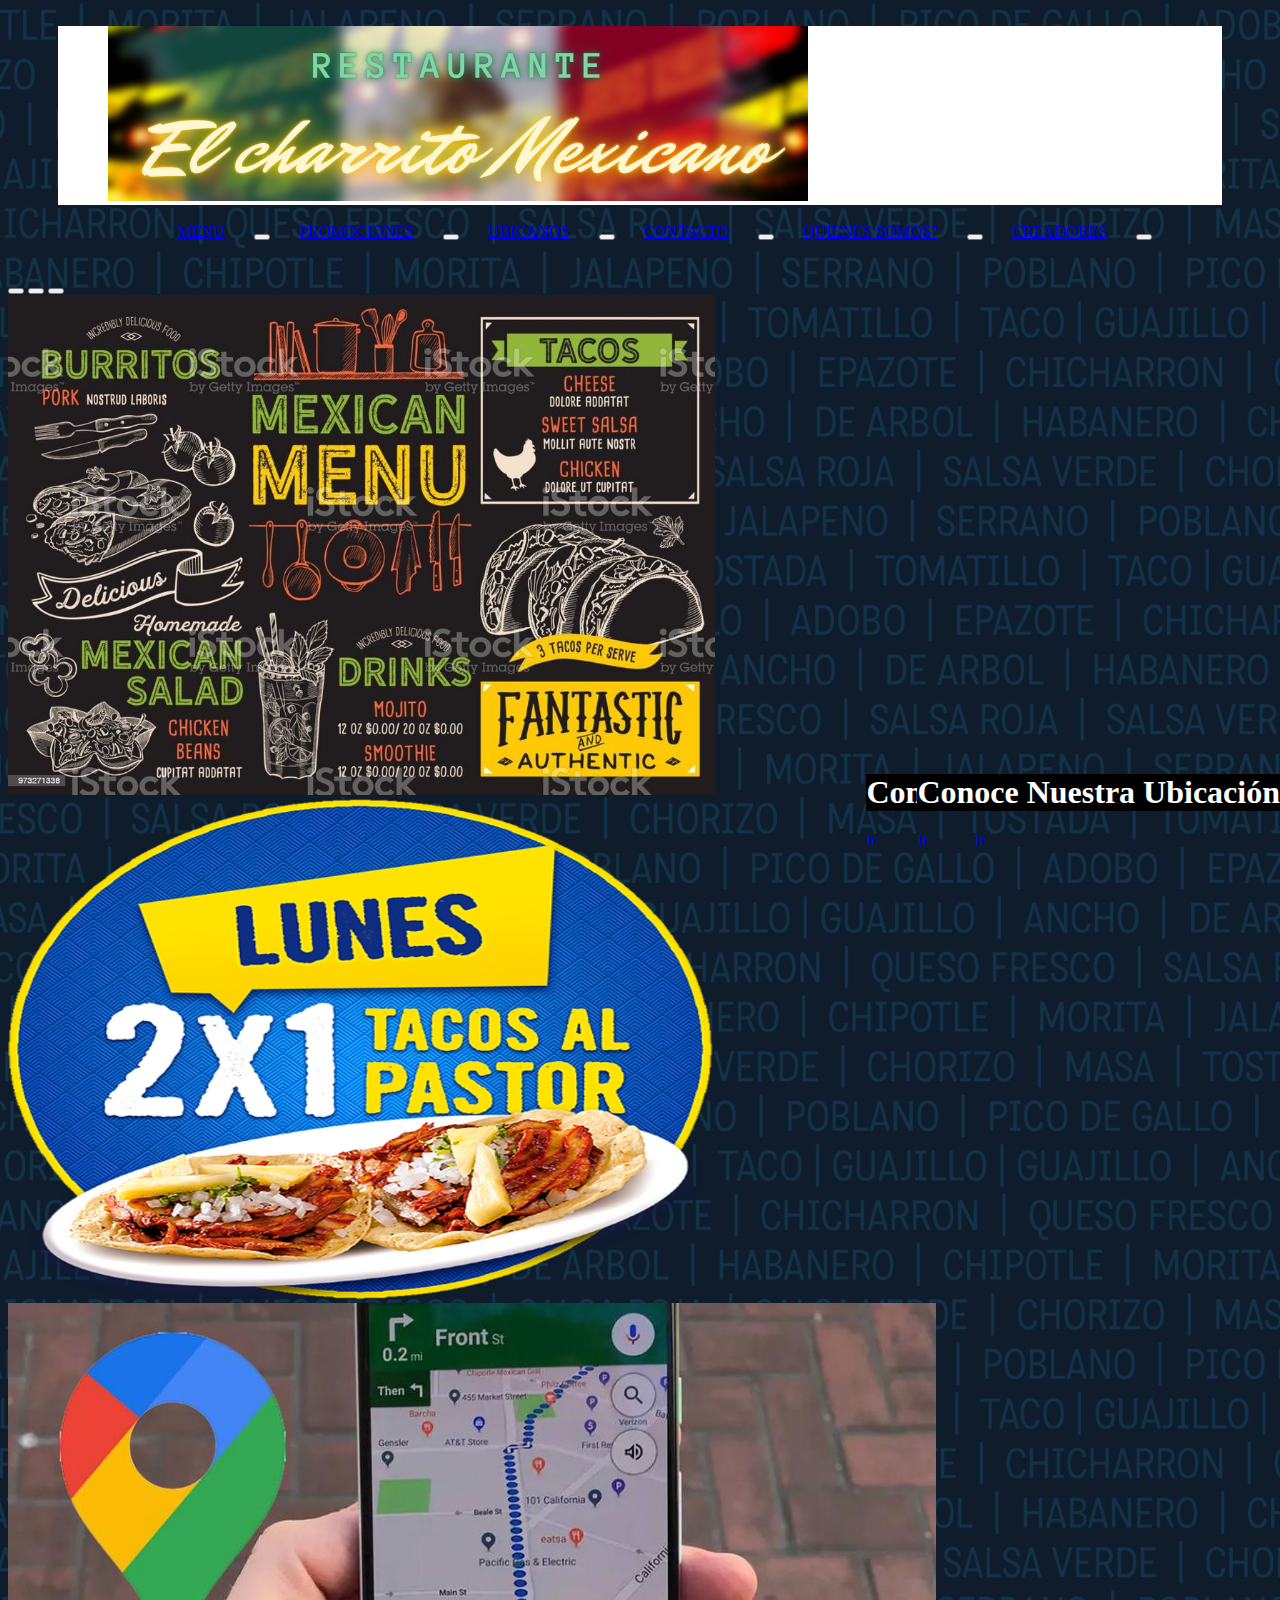
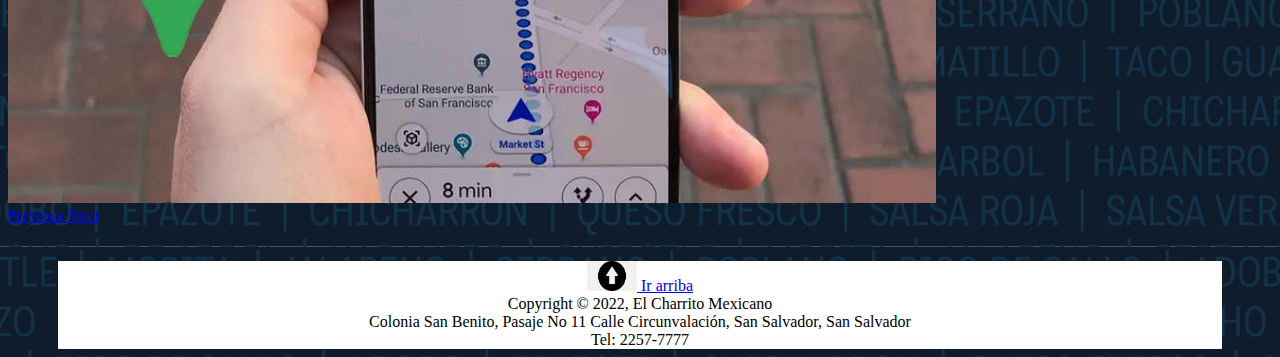
<file: index.html>
<!DOCTYPE html>
<html lang="en">
<head>
    <meta charset="UTF-8">
    <meta http-equiv="X-UA-Compatible" content="IE=edge">
    <meta name="viewport" content="width=device-width, initial-scale=1.0">
    <title>Main Page</title>
    <br>
    <div class="row" href="index.html" style="align-content: center; background-color: white; margin-left: 50px; margin-right: 50px;">
    <a class="row" href="index.html" style="align-content: center; background-color: white; margin-left: 50px; margin-right: 50px;">
    <img src="img/LOGO_CHARRO.png" href="index.html" alt="Logo El Charrito Mexicano" class="mx-auto d-bloc" style="max-width: 700px;">
    </a>
    </div>
    <br>
    <link href="https://cdn.jsdelivr.net/npm/bootstrap@5.1.3/dist/css/bootstrap.min.css" 
    rel="stylesheet" integrity="sha384-1BmE4kWBq78iYhFldvKuhfTAU6auU8tT94WrHftjDbrCEXSU1oBoqyl2QvZ6jIW3" 
    crossorigin="anonymous">
</head>
<body background="img/background.png" style="background-size: auto;">
    
    <div class="row" style="text-align: center; padding-left: 50px; padding-right: 50px;">
    <nav class="navbar navbar-expand-lg navbar-light bg-light nav justify-content-center" style="text-align: center;">
        <a class="navbar-brand" href="menu.html" style="padding-left: 50px; padding-right: 25px;">MENU</a>
        <button class="navbar-toggler" type="button" data-toggle="collapse" data-target="#navbarNav" aria-controls="navbarNav" aria-expanded="false" aria-label="Toggle navigation">
          <span class="navbar-toggler-icon"></span>
        </button>
        <a class="navbar-brand" href="promociones.html" style="padding-left: 25px; padding-right: 25px;">PROMOCIONES</a>
        <button class="navbar-toggler" type="button" data-toggle="collapse" data-target="#navbarNav" aria-controls="navbarNav" aria-expanded="false" aria-label="Toggle navigation">
          <span class="navbar-toggler-icon"></span>
        </button>
        <a class="navbar-brand" href="Ubicanos.html" style="padding-left: 25px; padding-right: 25px;">UBICANOS</a>
        <button class="navbar-toggler" type="button" data-toggle="collapse" data-target="#navbarNav" aria-controls="navbarNav" aria-expanded="false" aria-label="Toggle navigation">
          <span class="navbar-toggler-icon"></span>
        </button>
        <a class="navbar-brand" href="contacto.html" style="padding-left: 25px; padding-right: 25px;">CONTACTO</a>
        <button class="navbar-toggler" type="button" data-toggle="collapse" data-target="#navbarNav" aria-controls="navbarNav" aria-expanded="false" aria-label="Toggle navigation">
          <span class="navbar-toggler-icon"></span>
        </button>
        <a class="navbar-brand" href="quienes somos.html" style="padding-left: 25px; padding-right: 25px;">QUIENES SOMOS?</a>
        <button class="navbar-toggler" type="button" data-toggle="collapse" data-target="#navbarNav" aria-controls="navbarNav" aria-expanded="false" aria-label="Toggle navigation">
          <span class="navbar-toggler-icon"></span>
        </button>
        <a class="navbar-brand" href="Creadores.html" style="padding-left: 25px; padding-right: 25px;">CREADORES</a>
            <button class="navbar-toggler" type="button" data-toggle="collapse" data-target="#navbarNav" aria-controls="navbarNav" aria-expanded="false" aria-label="Toggle navigation">
              <span class="navbar-toggler-icon"></span>
            </button>
    </nav>
    </div>
    <br>
    <br>

<div id="carouselREST" class="carousel slide" data-bs-ride="carousel">
  <div class="carousel-indicators">
    <button type="button" data-bs-target="#carouselREST" data-bs-slide-to="0" class="active" aria-current="true" aria-label="Slide 1"></button>
    <button type="button" data-bs-target="#carouselREST" data-bs-slide-to="1" aria-label="Slide 2"></button>
    <button type="button" data-bs-target="#carouselREST" data-bs-slide-to="2" aria-label="Slide 3"></button>
  </div>
  <div class="carousel-inner">
    <div class="carousel-item active">
      <div class="container" style="position: absolute; bottom:0; left:70; right:0; padding-bottom: 50px;">
      <h1 style="color: white; background: black;">Conoce Nuestro Menú</h1>
      <a href="menu.html" class="btn btn-lg btn-primary">Ir</a>
      </div>
      <img class="d-block w-100" style="height: 500px;" src="img/iniciomenu.jpg" alt="First slide">
    </div>
    <div class="carousel-item">
      <div class="container" style="position: absolute; bottom:0; left:70; right:0; padding-bottom: 50px;">
      <h1 style="color: white; background: black;">Conoce Nuestras Promociones</h1>
      <a href="promociones.html" class="btn btn-lg btn-primary">Ir</a>
      </div>
      <img class="d-block w-100" style="height: 500px;" src="img/iniciopromo.jpg" alt="Second slide">
    </div>
    <div class="carousel-item">
      <div class="container" style="position: absolute; bottom:0; left:70; right:0; padding-bottom: 50px;">
      <h1 style="color: white; background: black;">Conoce Nuestra Ubicación</h1>
      <a href="Ubicanos.html" class="btn btn-lg btn-primary">Ir</a>
      </div>
      <img class="d-block w-100" style="height: 500px;" src="img/ubicanosinicio.jpg" alt="Third slide">
    </div>
  </div>
  <a class="carousel-control-prev" href="#carouselREST" role="button" data-bs-slide="prev">
    <span class="carousel-control-prev-icon" aria-hidden="true"></span>
    <span class="sr-only">Previous</span>
  </a>
  <a class="carousel-control-next" href="#carouselREST" role="button" data-bs-slide="next">
    <span class="carousel-control-next-icon" aria-hidden="true"></span>
    <span class="sr-only">Next</span>
  </a>
</div>


   



 
    
    <br>
    <br>






<footer style= "align-content: center; background-color: white; margin-left: 50px; margin-right: 50px;">
<center>
<div class="row" style="align-content: center; background-color: white; margin-left: 50px; margin-right: 50px;">
<nav class="navbar navbar-light bg-light align-items-md-center" style="align-content: center;">
  <a class="navbar-brand align-content-center" href="#" style="align-content: center;">
  <img src="img/up.png" width="50" height="30" class="d-inline-block align-top" alt="" style="align-content: center;">
    Ir arriba
  </a>

</nav>
</div>
    <div class="copyright">                                                
        <a>Copyright © 2022, El Charrito Mexicano</a>
    <div>
        <a>Colonia San Benito, Pasaje No 11 Calle Circunvalación, San Salvador, San Salvador</a>          
    </div>
        <a>Tel: 2257-7777</a>
    </div>
</div>
</div>
</div>
                
</center>
</footer>



 <script src="https://cdn.jsdelivr.net/npm/bootstrap@5.1.3/dist/js/bootstrap.bundle.min.js" 
    integrity="sha384-ka7Sk0Gln4gmtz2MlQnikT1wXgYsOg+OMhuP+IlRH9sENBO0LRn5q+8nbTov4+1p" 
    crossorigin="anonymous"></script>

<script src="https://cdn.jsdelivr.net/npm/@popperjs/core@2.10.2/dist/umd/popper.min.js" integrity="sha384-7+zCNj/IqJ95wo16oMtfsKbZ9ccEh31eOz1HGyDuCQ6wgnyJNSYdrPa03rtR1zdB" crossorigin="anonymous"></script>
<script src="https://cdn.jsdelivr.net/npm/bootstrap@5.1.3/dist/js/bootstrap.min.js" integrity="sha384-QJHtvGhmr9XOIpI6YVutG+2QOK9T+ZnN4kzFN1RtK3zEFEIsxhlmWl5/YESvpZ13" crossorigin="anonymous"></script>

</body>
</html>
</file>
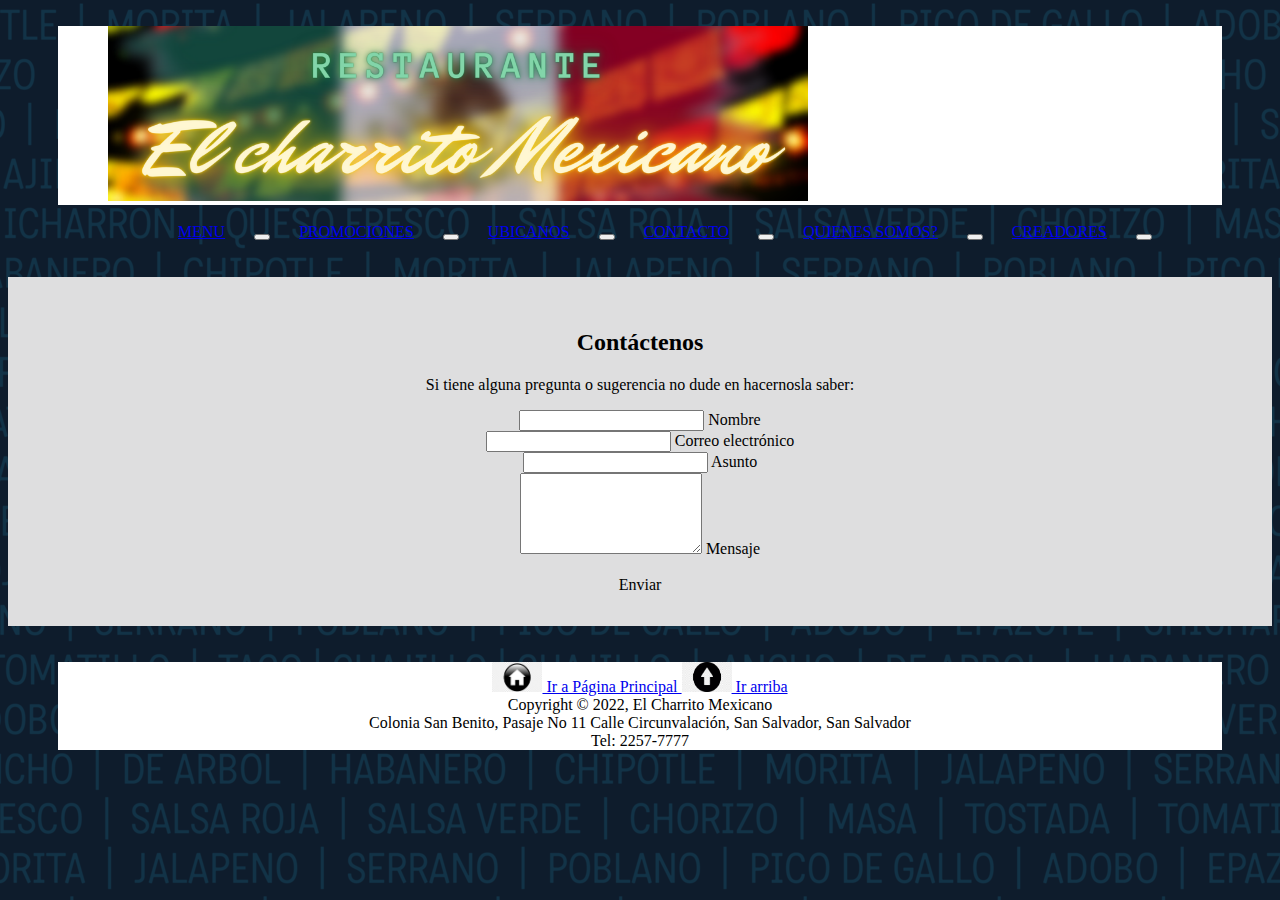
<file: contacto.html>
<!DOCTYPE html>
<html lang="en">
<head>
    <meta charset="UTF-8">
    <meta http-equiv="X-UA-Compatible" content="IE=edge">
    <meta name="viewport" content="width=device-width, initial-scale=1.0">
    <title>Contacto</title>
    <br>
    <div class="row" href="index.html" style="align-content: center; background-color: white; margin-left: 50px; margin-right: 50px;">
    <a class="row" href="index.html" style="align-content: center; background-color: white; margin-left: 50px; margin-right: 50px;">
    <img src="img/LOGO_CHARRO.png" href="index.html" alt="Logo El Charrito Mexicano" class="mx-auto d-bloc" style="max-width: 700px;">
    </a>
    </div>
    <br>
    <link href="https://cdn.jsdelivr.net/npm/bootstrap@5.1.3/dist/css/bootstrap.min.css" 
    rel="stylesheet" integrity="sha384-1BmE4kWBq78iYhFldvKuhfTAU6auU8tT94WrHftjDbrCEXSU1oBoqyl2QvZ6jIW3" 
    crossorigin="anonymous">
</head>
<body background="img/background.png" style="background-size: auto;">
    <div class="row" style="text-align: center; padding-left: 50px; padding-right: 50px;">
        <nav class="navbar navbar-expand-lg navbar-light bg-light nav justify-content-center" style="text-align: center;">
            <a class="navbar-brand" href="menu.html" style="padding-left: 50px; padding-right: 25px;">MENU</a>
            <button class="navbar-toggler" type="button" data-toggle="collapse" data-target="#navbarNav" aria-controls="navbarNav" aria-expanded="false" aria-label="Toggle navigation">
              <span class="navbar-toggler-icon"></span>
            </button>
            <a class="navbar-brand" href="promociones.html" style="padding-left: 25px; padding-right: 25px;">PROMOCIONES</a>
            <button class="navbar-toggler" type="button" data-toggle="collapse" data-target="#navbarNav" aria-controls="navbarNav" aria-expanded="false" aria-label="Toggle navigation">
              <span class="navbar-toggler-icon"></span>
            </button>
            <a class="navbar-brand" href="Ubicanos.html" style="padding-left: 25px; padding-right: 25px;">UBICANOS</a>
            <button class="navbar-toggler" type="button" data-toggle="collapse" data-target="#navbarNav" aria-controls="navbarNav" aria-expanded="false" aria-label="Toggle navigation">
              <span class="navbar-toggler-icon"></span>
            </button>
            <a class="nav-link disabled" href="contacto.html" style="padding-left: 25px; padding-right: 25px;">CONTACTO</a>
            <button class="navbar-toggler" type="button" data-toggle="collapse" data-target="#navbarNav" aria-controls="navbarNav" aria-expanded="false" aria-label="Toggle navigation">
              <span class="navbar-toggler-icon"></span>
            </button>
            <a class="navbar-brand" href="quienes somos.html" style="padding-left: 25px; padding-right: 25px;">QUIENES SOMOS?</a>
            <button class="navbar-toggler" type="button" data-toggle="collapse" data-target="#navbarNav" aria-controls="navbarNav" aria-expanded="false" aria-label="Toggle navigation">
              <span class="navbar-toggler-icon"></span>
            </button>
            <a class="navbar-brand" href="Creadores.html" style="padding-left: 25px; padding-right: 25px;">CREADORES</a>
            <button class="navbar-toggler" type="button" data-toggle="collapse" data-target="#navbarNav" aria-controls="navbarNav" aria-expanded="false" aria-label="Toggle navigation">
              <span class="navbar-toggler-icon"></span>
            </button>
        </nav>
        </div>
    
<br>
<br>


 <section class="mb-4">
        <div class="container-md" style="padding: 2em; text-align: center; background-color:#DEDEDF; align-items: center;">
        <div class="row text-lg-center">
            <div class="col">

<h2 class="h1-responsive font-weight-bold text-center my-4">Contáctenos</h2>
        <p class="text-center w-responsive mx-auto mb-5">Si tiene alguna pregunta o sugerencia no dude en hacernosla saber:</p>

                <form id="contact-form" name="contact-form" action="mail.php" method="POST">
                    <div class="row">
                        <div class="col-md-6">
                            <div class="md-form mb-0"> 
                                <input type="text" id="name" name="name" class="form-control" style="text-align: center;">
                                <label for="name" class="">Nombre</label>
                            </div>
                        </div>               
                        <div class="col-md-6">
                            <div class="md-form mb-0">
                                <input type="text" id="email" name="email" class="form-control" style="text-align: center;">
                                <label for="email" class="">Correo electrónico</label>
                            </div>
                        </div>
                        </div>
                        <div class="row">
                        <div class="col-md-12">
                            <div class="md-form mb-0">
                                <input type="text" id="subject" name="subject" class="form-control" style="text-align: center;">
                                <label for="subject" class="">Asunto</label>
                            </div>
                        </div>
                    </div>
                    <div class="row">
                    <div class="col-md-12">
                    <div class="md-form">
                    <textarea type="text" id="message" name="message" rows="5" class="form-control md-textarea"></textarea>
                    <label for="message">Mensaje</label>
                    </div>
                    </div>
                    </div>
                </form>
                <br>
    
                <div class="text-center text-md-center">
                    <a class="btn btn-primary" onclick="document.getElementById('contact-form').submit();">Enviar</a>
                </div>
                <div class="status"></div>
            </div>
               
        </div>
    </div>
    </section>


















    <link href="https://cdn.jsdelivr.net/npm/bootstrap@5.1.3/dist/css/bootstrap.min.css" 
        rel="stylesheet" integrity="sha384-1BmE4kWBq78iYhFldvKuhfTAU6auU8tT94WrHftjDbrCEXSU1oBoqyl2QvZ6jIW3" 
        crossorigin="anonymous">


    
    <br>
    <br>






<footer style= "align-content: center; background-color: white; margin-left: 50px; margin-right: 50px;">
<center>
<div class="row" style="align-content: center; background-color: white; margin-left: 50px; margin-right: 50px;">
<nav class="navbar navbar-light bg-light align-items-md-center" style="align-content: center;">
  <a class="navbar-brand align-content-center" href="index.html" style="align-content: center;">
    <img src="img/home.png" width="50" height="30" class="d-inline-block align-top" alt="" style="align-content: center;">
    Ir a Página Principal
  </a>
  <a class="navbar-brand align-content-center" href="#" style="align-content: center;">
    <img src="img/up.png" width="50" height="30" class="d-inline-block align-top" alt="" style="align-content: center;">
    Ir arriba
  </a>

</nav>
</div>
    <div class="copyright">                                                
        <a>Copyright © 2022, El Charrito Mexicano</a>
    <div>
        <a>Colonia San Benito, Pasaje No 11 Calle Circunvalación, San Salvador, San Salvador</a>          
    </div>
        <a>Tel: 2257-7777</a>
    </div>
</div>
</div>
</div>
                
</center>
</footer>

</body>
</html>
</file>
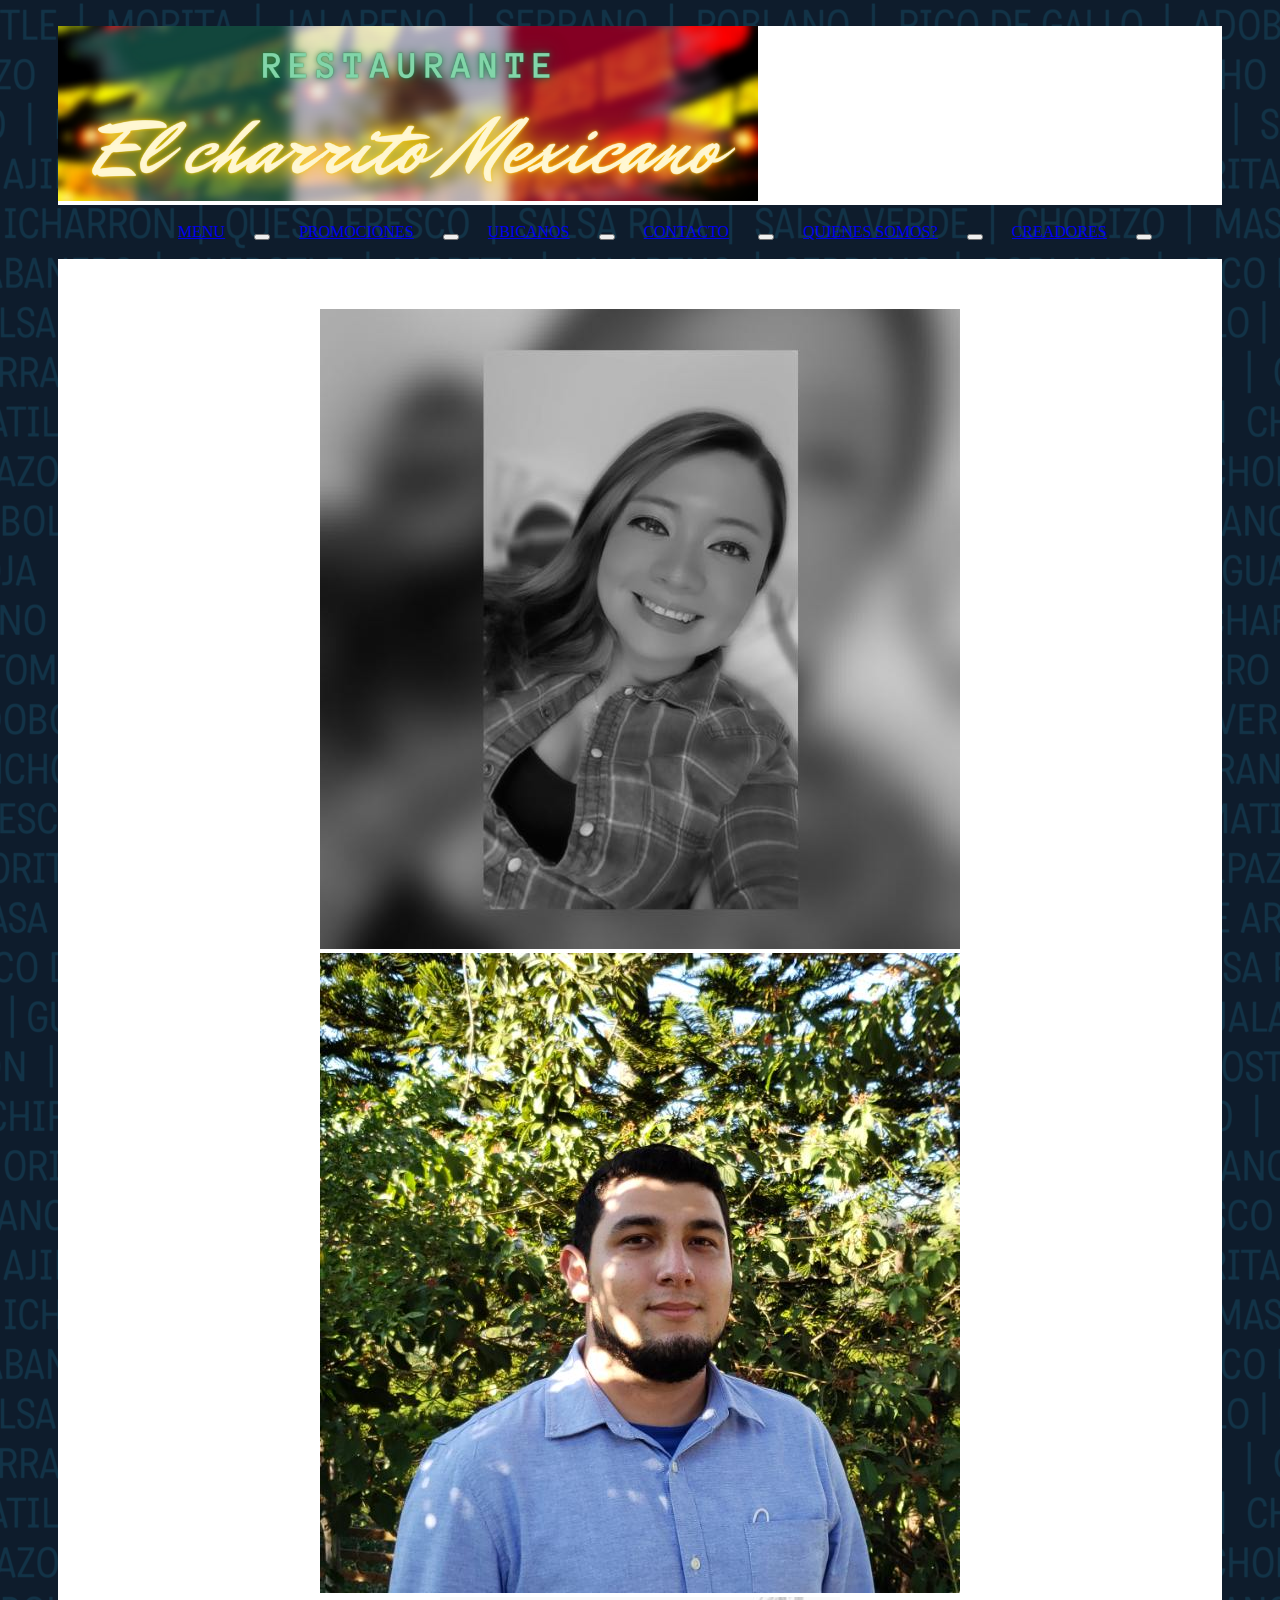
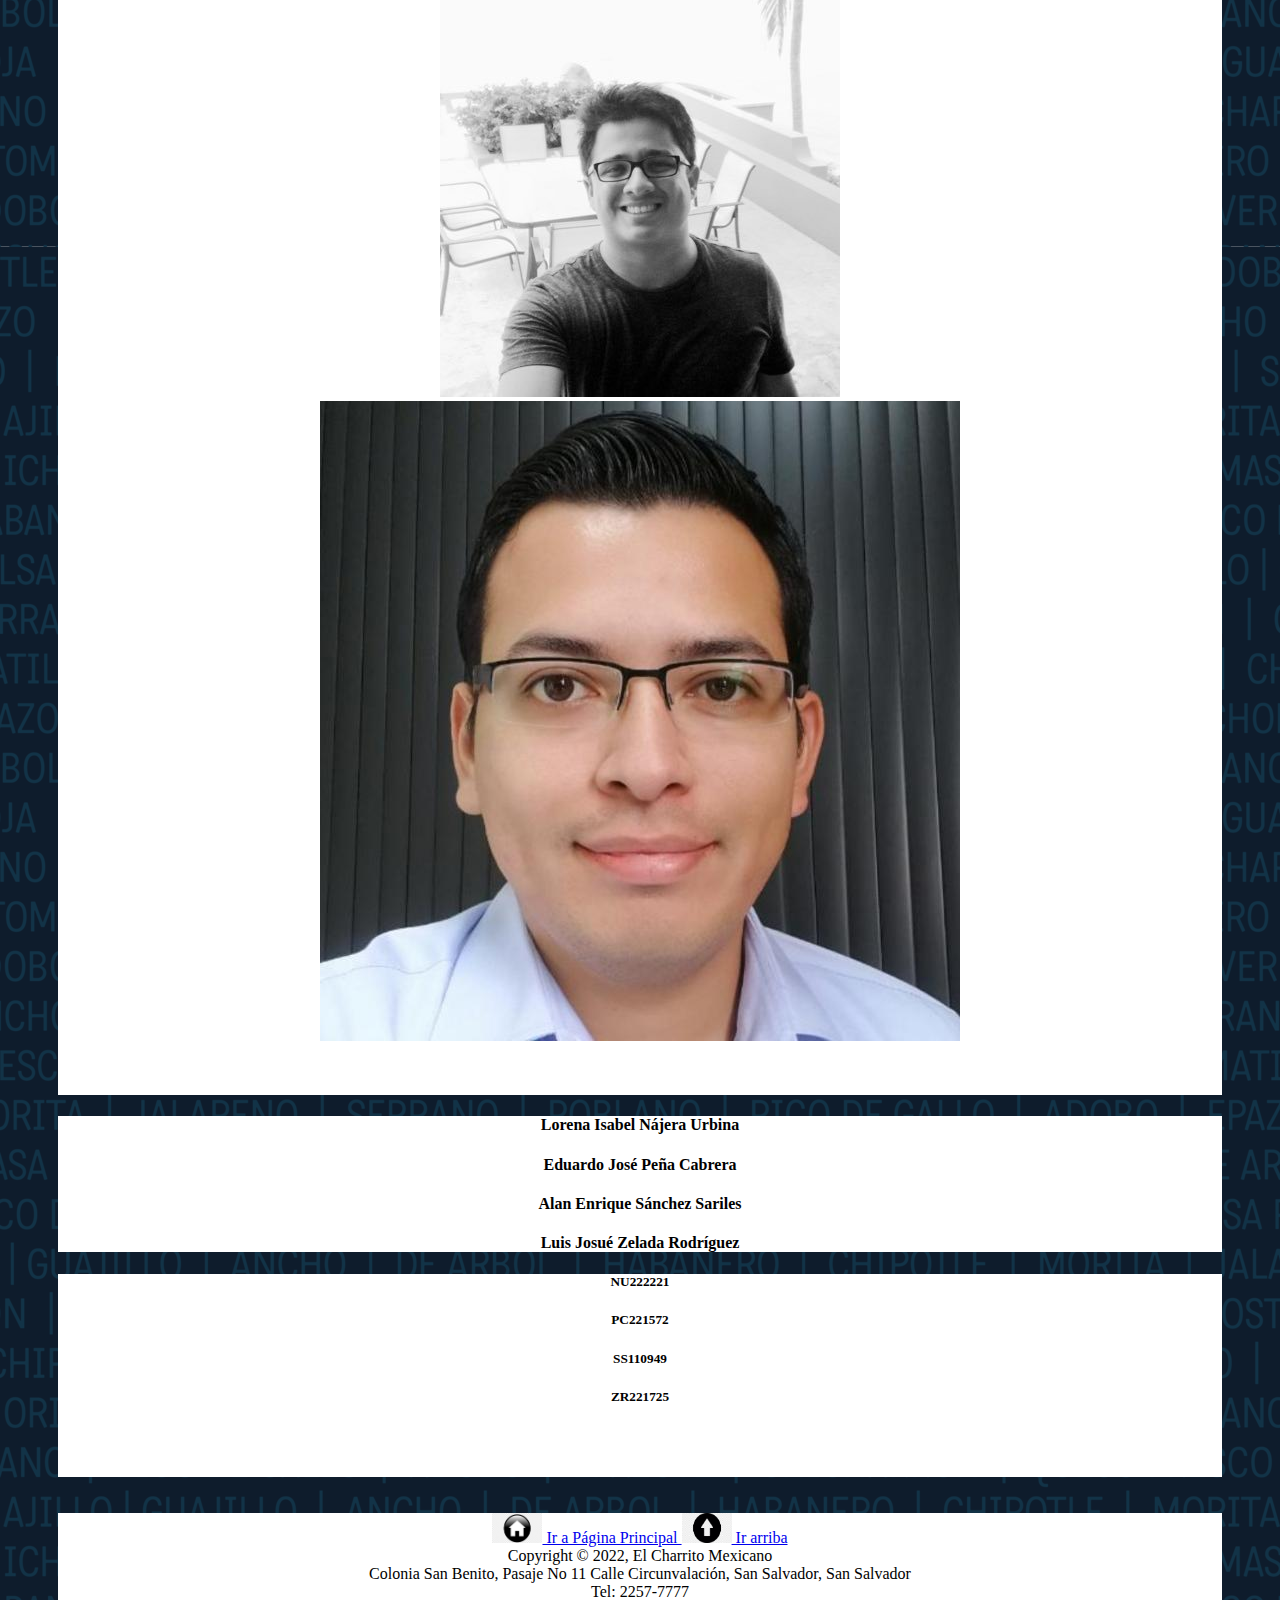
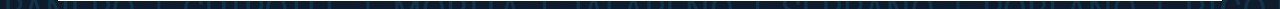
<file: Creadores.html>
<!DOCTYPE html>
<html lang="en">
<head>
    <meta charset="UTF-8">
    <meta http-equiv="X-UA-Compatible" content="IE=edge">
    <meta name="viewport" content="width=device-width, initial-scale=1.0">
    <title>Creadores</title>
    <br>
    <div class="row" style="align-content: center; background-color: white; margin-left: 50px; margin-right: 50px;">
    <img src="img/LOGO_CHARRO.png" alt="Logo El Charrito Mexicano" class="mx-auto d-bloc" style="max-width: 700px;">
    </div>
    <br>
    <link href="https://cdn.jsdelivr.net/npm/bootstrap@5.1.3/dist/css/bootstrap.min.css" 
    rel="stylesheet" integrity="sha384-1BmE4kWBq78iYhFldvKuhfTAU6auU8tT94WrHftjDbrCEXSU1oBoqyl2QvZ6jIW3" 
    crossorigin="anonymous">
</head>
<body background="img/background.png" style="background-size: auto;">
    <div class="row" style="text-align: center; padding-left: 50px; padding-right: 50px;">
        <nav class="navbar navbar-expand-lg navbar-light bg-light nav justify-content-center" style="text-align: center;">
            <a class="navbar-brand" href="menu.html" style="padding-left: 50px; padding-right: 25px;">MENU</a>
            <button class="navbar-toggler" type="button" data-toggle="collapse" data-target="#navbarNav" aria-controls="navbarNav" aria-expanded="false" aria-label="Toggle navigation">
              <span class="navbar-toggler-icon"></span>
            </button>
            <a class="navbar-brand" href="promociones.html" style="padding-left: 25px; padding-right: 25px;">PROMOCIONES</a>
            <button class="navbar-toggler" type="button" data-toggle="collapse" data-target="#navbarNav" aria-controls="navbarNav" aria-expanded="false" aria-label="Toggle navigation">
              <span class="navbar-toggler-icon"></span>
            </button>
            <a class="navbar-brand" href="Ubicanos.html" style="padding-left: 25px; padding-right: 25px;">UBICANOS</a>
            <button class="navbar-toggler" type="button" data-toggle="collapse" data-target="#navbarNav" aria-controls="navbarNav" aria-expanded="false" aria-label="Toggle navigation">
              <span class="navbar-toggler-icon"></span>
            </button>
            <a class="navbar-brand" href="contacto.html" style="padding-left: 25px; padding-right: 25px;">CONTACTO</a>
            <button class="navbar-toggler" type="button" data-toggle="collapse" data-target="#navbarNav" aria-controls="navbarNav" aria-expanded="false" aria-label="Toggle navigation">
              <span class="navbar-toggler-icon"></span>
            </button>
            <a class="navbar-brand" href="quienes somos.html" style="padding-left: 25px; padding-right: 25px;">QUIENES SOMOS?</a>
            <button class="navbar-toggler" type="button" data-toggle="collapse" data-target="#navbarNav" aria-controls="navbarNav" aria-expanded="false" aria-label="Toggle navigation">
              <span class="navbar-toggler-icon"></span>
            </button>
            <a class="nav-link disabled" href="Creadores.html" style="padding-left: 25px; padding-right: 25px;">CREADORES</a>
            <button class="navbar-toggler" type="button" data-toggle="collapse" data-target="#navbarNav" aria-controls="navbarNav" aria-expanded="false" aria-label="Toggle navigation">
              <span class="navbar-toggler-icon"></span>
            </button>
        </nav>
        </div>
   <br>
    <div class="row" style="padding: 50px; text-align: center; margin-left: 50px; margin-right: 50px; background-color: white;">
        <div class="col-md"><img src="img/Lorena.jpg" alt="Lorena" class="img-thumbnail"></div>
        <div class="col-md"><img src="img/Eduardo.jpg" alt="Eduardo" class="img-thumbnail"></div>
        <div class="col-md"><img src="img/Alan.jpg" alt="Alan" class="img-thumbnail"></div>
        <div class="col-md"><img src="img/Luis.jpg" alt="Luis" class="img-thumbnail"></div>
    </div>
    <div class="row" style="padding-left: 50px; padding-right: 50px; text-align: center; margin-left: 50px; margin-right: 50px; background-color: white;">
        <div class="col-md"><h4>Lorena Isabel Nájera Urbina</h4></div>
        <div class="col-md"><h4>Eduardo José Peña Cabrera</h4></div>
        <div class="col-md"><h4>Alan Enrique Sánchez Sariles</h4></div>
        <div class="col-md"><h4>Luis Josué Zelada Rodríguez</h4></div>
    </div>
    <div class="row" style="padding-bottom: 50px; padding-left: 50px; padding-right: 50px; text-align: center; margin-left: 50px; margin-right: 50px; background-color: white;">
        <div class="col-md"><h5>NU222221</h5></div>
        <div class="col-md"><h5>PC221572</h5></div>
        <div class="col-md"><h5>SS110949</h5></div>
        <div class="col-md"><h5>ZR221725</h5></div>
    </div>

<br>
    <br>

<footer style= "align-content: center; background-color: white; margin-left: 50px; margin-right: 50px;">
<center>
<div class="row" style="align-content: center; background-color: white; margin-left: 50px; margin-right: 50px;">
<nav class="navbar navbar-light bg-light align-items-md-center" style="align-content: center;">
  <a class="navbar-brand align-content-center" href="index.html" style="align-content: center;">
    <img src="img/home.png" width="50" height="30" class="d-inline-block align-top" alt="" style="align-content: center;">
    Ir a Página Principal
  </a>
  <a class="navbar-brand align-content-center" href="#" style="align-content: center;">
    <img src="img/up.png" width="50" height="30" class="d-inline-block align-top" alt="" style="align-content: center;">
    Ir arriba
  </a>

</nav>
</div>
    <div class="copyright">                                                
        <a>Copyright © 2022, El Charrito Mexicano</a>
    <div>
        <a>Colonia San Benito, Pasaje No 11 Calle Circunvalación, San Salvador, San Salvador</a>          
    </div>
        <a>Tel: 2257-7777</a>
    </div>
</div>
</div>
</div>
                
</center>
</footer>




    <link href="https://cdn.jsdelivr.net/npm/bootstrap@5.1.3/dist/css/bootstrap.min.css" 
        rel="stylesheet" integrity="sha384-1BmE4kWBq78iYhFldvKuhfTAU6auU8tT94WrHftjDbrCEXSU1oBoqyl2QvZ6jIW3" 
        crossorigin="anonymous">
</body>
</html>
</file>
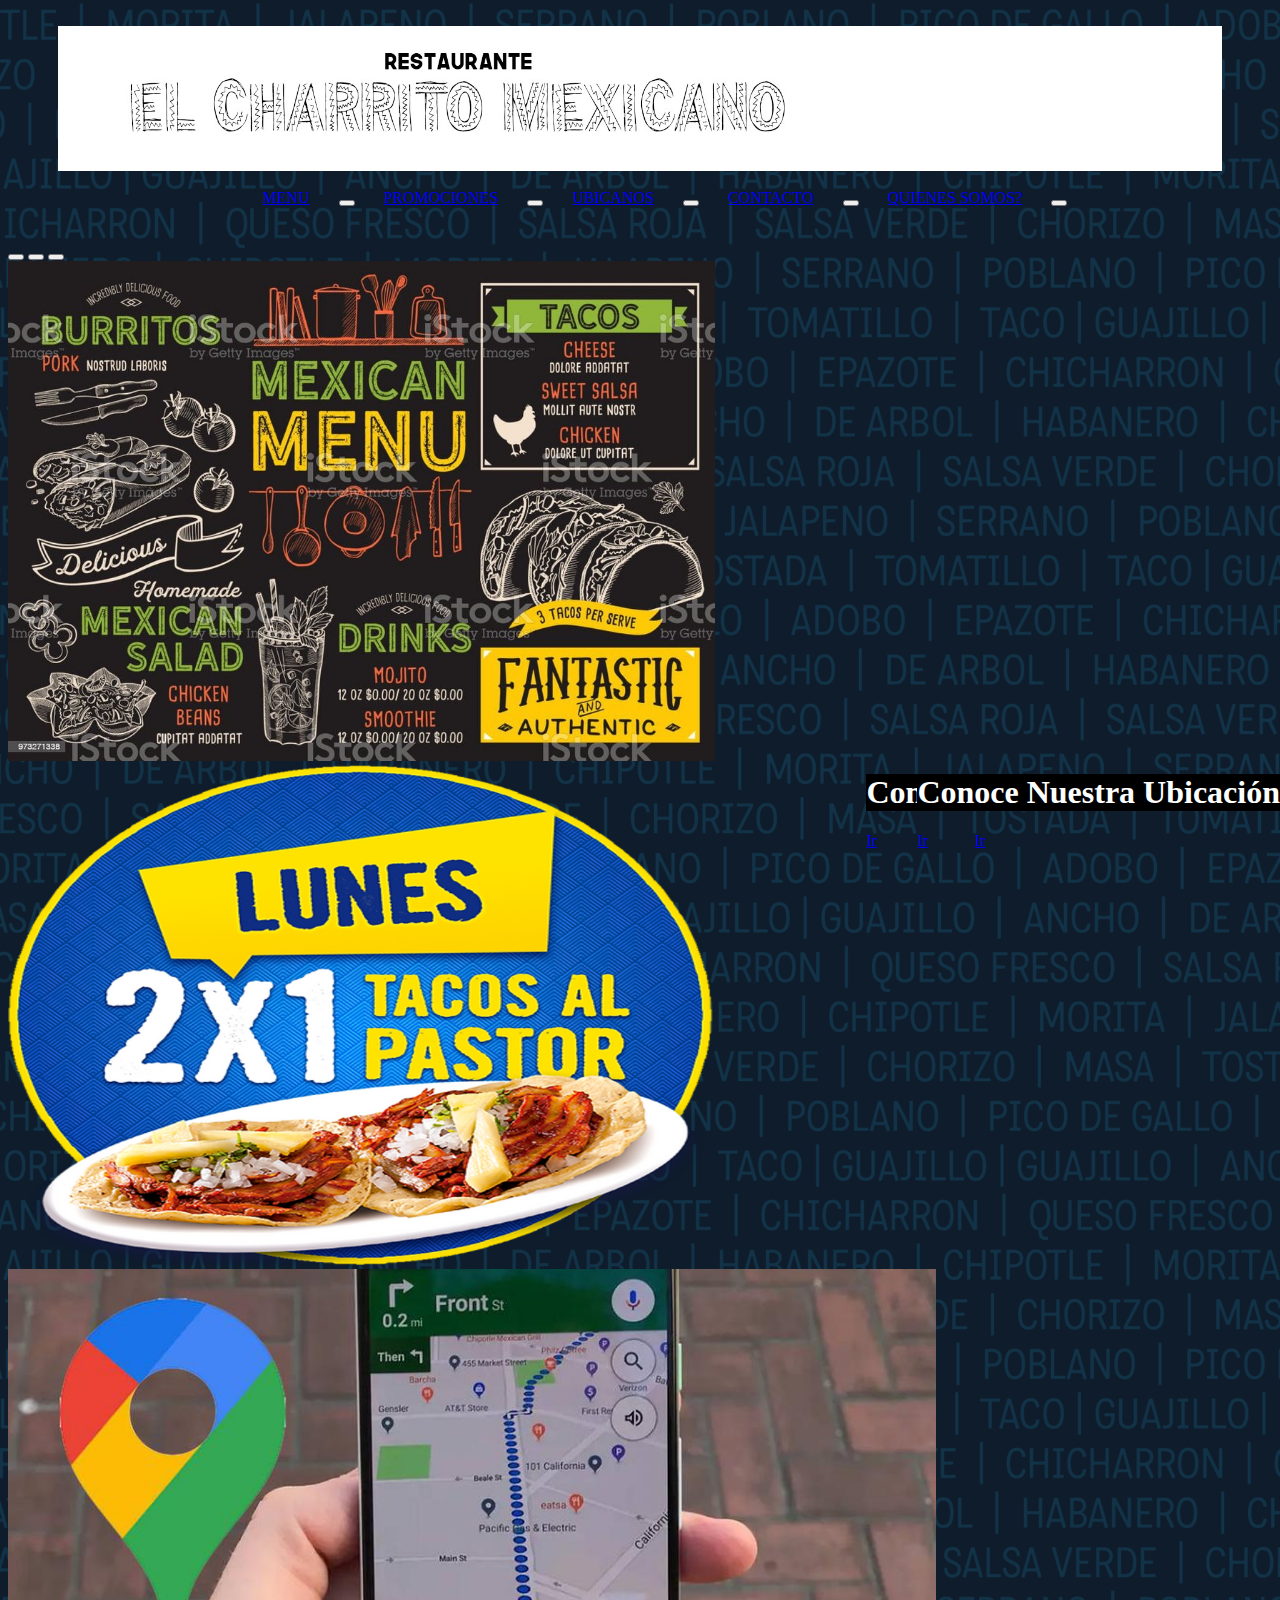
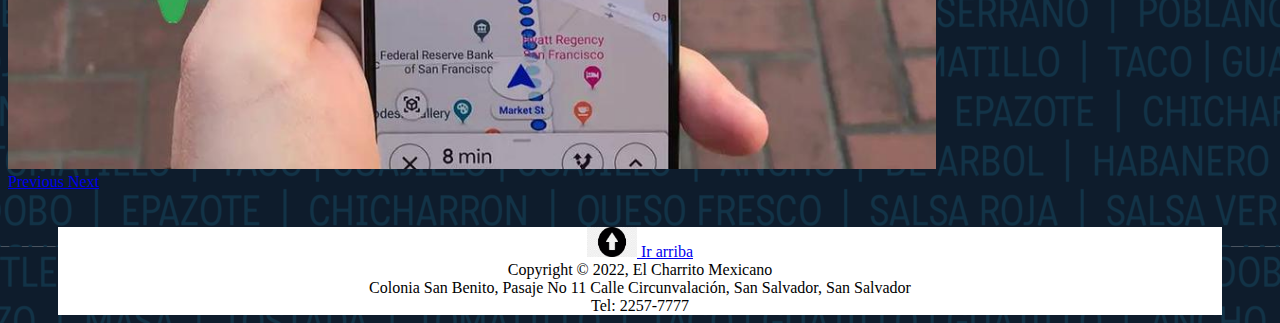
<file: MAIN.html>
<!DOCTYPE html>
<html lang="en">
<head>
    <meta charset="UTF-8">
    <meta http-equiv="X-UA-Compatible" content="IE=edge">
    <meta name="viewport" content="width=device-width, initial-scale=1.0">
    <title>Main Page</title>
    <br>
    <div class="row" href="MAIN.HTML" style="align-content: center; background-color: white; margin-left: 50px; margin-right: 50px;">
    <a class="row" href="MAIN.HTML" style="align-content: center; background-color: white; margin-left: 50px; margin-right: 50px;">
    <img src="img/LOGO.jpg" href="MAIN.HTML" alt="Logo El Charrito Mexicano" class="mx-auto d-bloc" style="max-width: 700px;">
    </a>
    </div>
    <br>
    <link href="https://cdn.jsdelivr.net/npm/bootstrap@5.1.3/dist/css/bootstrap.min.css" 
    rel="stylesheet" integrity="sha384-1BmE4kWBq78iYhFldvKuhfTAU6auU8tT94WrHftjDbrCEXSU1oBoqyl2QvZ6jIW3" 
    crossorigin="anonymous">
</head>
<body background="img/background.png" style="background-size: auto;">
    
    <div class="row" style="text-align: center; padding-left: 50px; padding-right: 50px;">
    <nav class="navbar navbar-expand-lg navbar-light bg-light nav justify-content-center" style="text-align: center;">
        <a class="navbar-brand" href="menu.html" style="padding-left: 50px; padding-right: 25px;">MENU</a>
        <button class="navbar-toggler" type="button" data-toggle="collapse" data-target="#navbarNav" aria-controls="navbarNav" aria-expanded="false" aria-label="Toggle navigation">
          <span class="navbar-toggler-icon"></span>
        </button>
        <a class="navbar-brand" href="promociones.html" style="padding-left: 25px; padding-right: 25px;">PROMOCIONES</a>
        <button class="navbar-toggler" type="button" data-toggle="collapse" data-target="#navbarNav" aria-controls="navbarNav" aria-expanded="false" aria-label="Toggle navigation">
          <span class="navbar-toggler-icon"></span>
        </button>
        <a class="navbar-brand" href="Ubicanos.html" style="padding-left: 25px; padding-right: 25px;">UBICANOS</a>
        <button class="navbar-toggler" type="button" data-toggle="collapse" data-target="#navbarNav" aria-controls="navbarNav" aria-expanded="false" aria-label="Toggle navigation">
          <span class="navbar-toggler-icon"></span>
        </button>
        <a class="navbar-brand" href="contacto.html" style="padding-left: 25px; padding-right: 25px;">CONTACTO</a>
        <button class="navbar-toggler" type="button" data-toggle="collapse" data-target="#navbarNav" aria-controls="navbarNav" aria-expanded="false" aria-label="Toggle navigation">
          <span class="navbar-toggler-icon"></span>
        </button>
        <a class="navbar-brand" href="quienes somos.html" style="padding-left: 25px; padding-right: 25px;">QUIENES SOMOS?</a>
        <button class="navbar-toggler" type="button" data-toggle="collapse" data-target="#navbarNav" aria-controls="navbarNav" aria-expanded="false" aria-label="Toggle navigation">
          <span class="navbar-toggler-icon"></span>
        </button>
    </nav>
    </div>
    <br>
    <br>

<div id="carouselREST" class="carousel slide" data-bs-ride="carousel">
  <div class="carousel-indicators">
    <button type="button" data-bs-target="#carouselREST" data-bs-slide-to="0" class="active" aria-current="true" aria-label="Slide 1"></button>
    <button type="button" data-bs-target="#carouselREST" data-bs-slide-to="1" aria-label="Slide 2"></button>
    <button type="button" data-bs-target="#carouselREST" data-bs-slide-to="2" aria-label="Slide 3"></button>
  </div>
  <div class="carousel-inner">
    <div class="carousel-item active">
      <div class="container" style="position: absolute; bottom:0; left:70; right:0; padding-bottom: 50px;">
      <h1 style="color: white; background: black;">Conoce Nuestro Menú</h1>
      <a href="menu.html" class="btn btn-lg btn-primary">Ir</a>
      </div>
      <img class="d-block w-100" style="height: 500px;" src="img/iniciomenu.jpg" alt="First slide">
    </div>
    <div class="carousel-item">
      <div class="container" style="position: absolute; bottom:0; left:70; right:0; padding-bottom: 50px;">
      <h1 style="color: white; background: black;">Conoce Nuestras Promociones</h1>
      <a href="promociones.html" class="btn btn-lg btn-primary">Ir</a>
      </div>
      <img class="d-block w-100" style="height: 500px;" src="img/iniciopromo.jpg" alt="Second slide">
    </div>
    <div class="carousel-item">
      <div class="container" style="position: absolute; bottom:0; left:70; right:0; padding-bottom: 50px;">
      <h1 style="color: white; background: black;">Conoce Nuestra Ubicación</h1>
      <a href="Ubicanos.html" class="btn btn-lg btn-primary">Ir</a>
      </div>
      <img class="d-block w-100" style="height: 500px;" src="img/ubicanosinicio.jpg" alt="Third slide">
    </div>
  </div>
  <a class="carousel-control-prev" href="#carouselREST" role="button" data-bs-slide="prev">
    <span class="carousel-control-prev-icon" aria-hidden="true"></span>
    <span class="sr-only">Previous</span>
  </a>
  <a class="carousel-control-next" href="#carouselREST" role="button" data-bs-slide="next">
    <span class="carousel-control-next-icon" aria-hidden="true"></span>
    <span class="sr-only">Next</span>
  </a>
</div>


   



 
    
    <br>
    <br>






<footer style= "align-content: center; background-color: white; margin-left: 50px; margin-right: 50px;">
<center>
<div class="row" style="align-content: center; background-color: white; margin-left: 50px; margin-right: 50px;">
<nav class="navbar navbar-light bg-light align-items-md-center" style="align-content: center;">
  <a class="navbar-brand align-content-center" href="#" style="align-content: center;">
  <img src="img/up.png" width="50" height="30" class="d-inline-block align-top" alt="" style="align-content: center;">
    Ir arriba
  </a>

</nav>
</div>
    <div class="copyright">                                                
        <a>Copyright © 2022, El Charrito Mexicano</a>
    <div>
        <a>Colonia San Benito, Pasaje No 11 Calle Circunvalación, San Salvador, San Salvador</a>          
    </div>
        <a>Tel: 2257-7777</a>
    </div>
</div>
</div>
</div>
                
</center>
</footer>



 <script src="https://cdn.jsdelivr.net/npm/bootstrap@5.1.3/dist/js/bootstrap.bundle.min.js" 
    integrity="sha384-ka7Sk0Gln4gmtz2MlQnikT1wXgYsOg+OMhuP+IlRH9sENBO0LRn5q+8nbTov4+1p" 
    crossorigin="anonymous"></script>

<script src="https://cdn.jsdelivr.net/npm/@popperjs/core@2.10.2/dist/umd/popper.min.js" integrity="sha384-7+zCNj/IqJ95wo16oMtfsKbZ9ccEh31eOz1HGyDuCQ6wgnyJNSYdrPa03rtR1zdB" crossorigin="anonymous"></script>
<script src="https://cdn.jsdelivr.net/npm/bootstrap@5.1.3/dist/js/bootstrap.min.js" integrity="sha384-QJHtvGhmr9XOIpI6YVutG+2QOK9T+ZnN4kzFN1RtK3zEFEIsxhlmWl5/YESvpZ13" crossorigin="anonymous"></script>

</body>
</html>
</file>
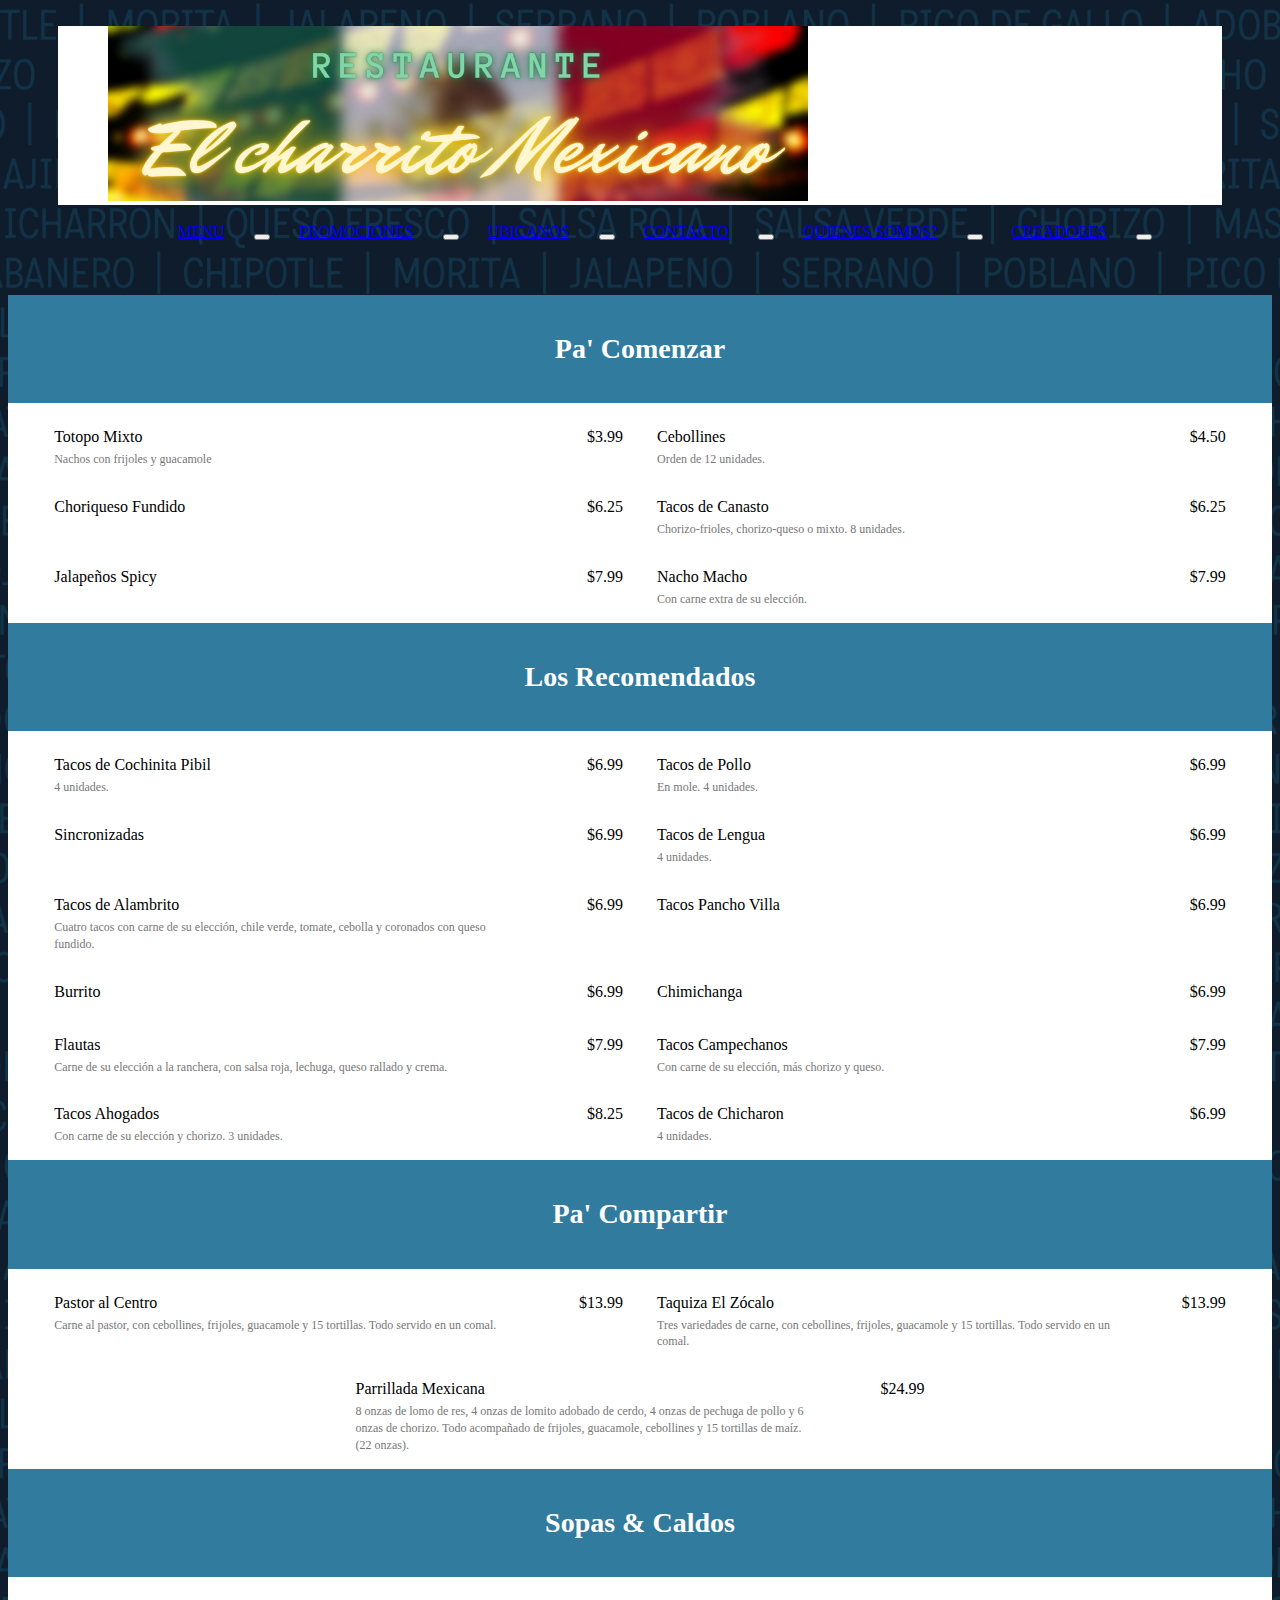
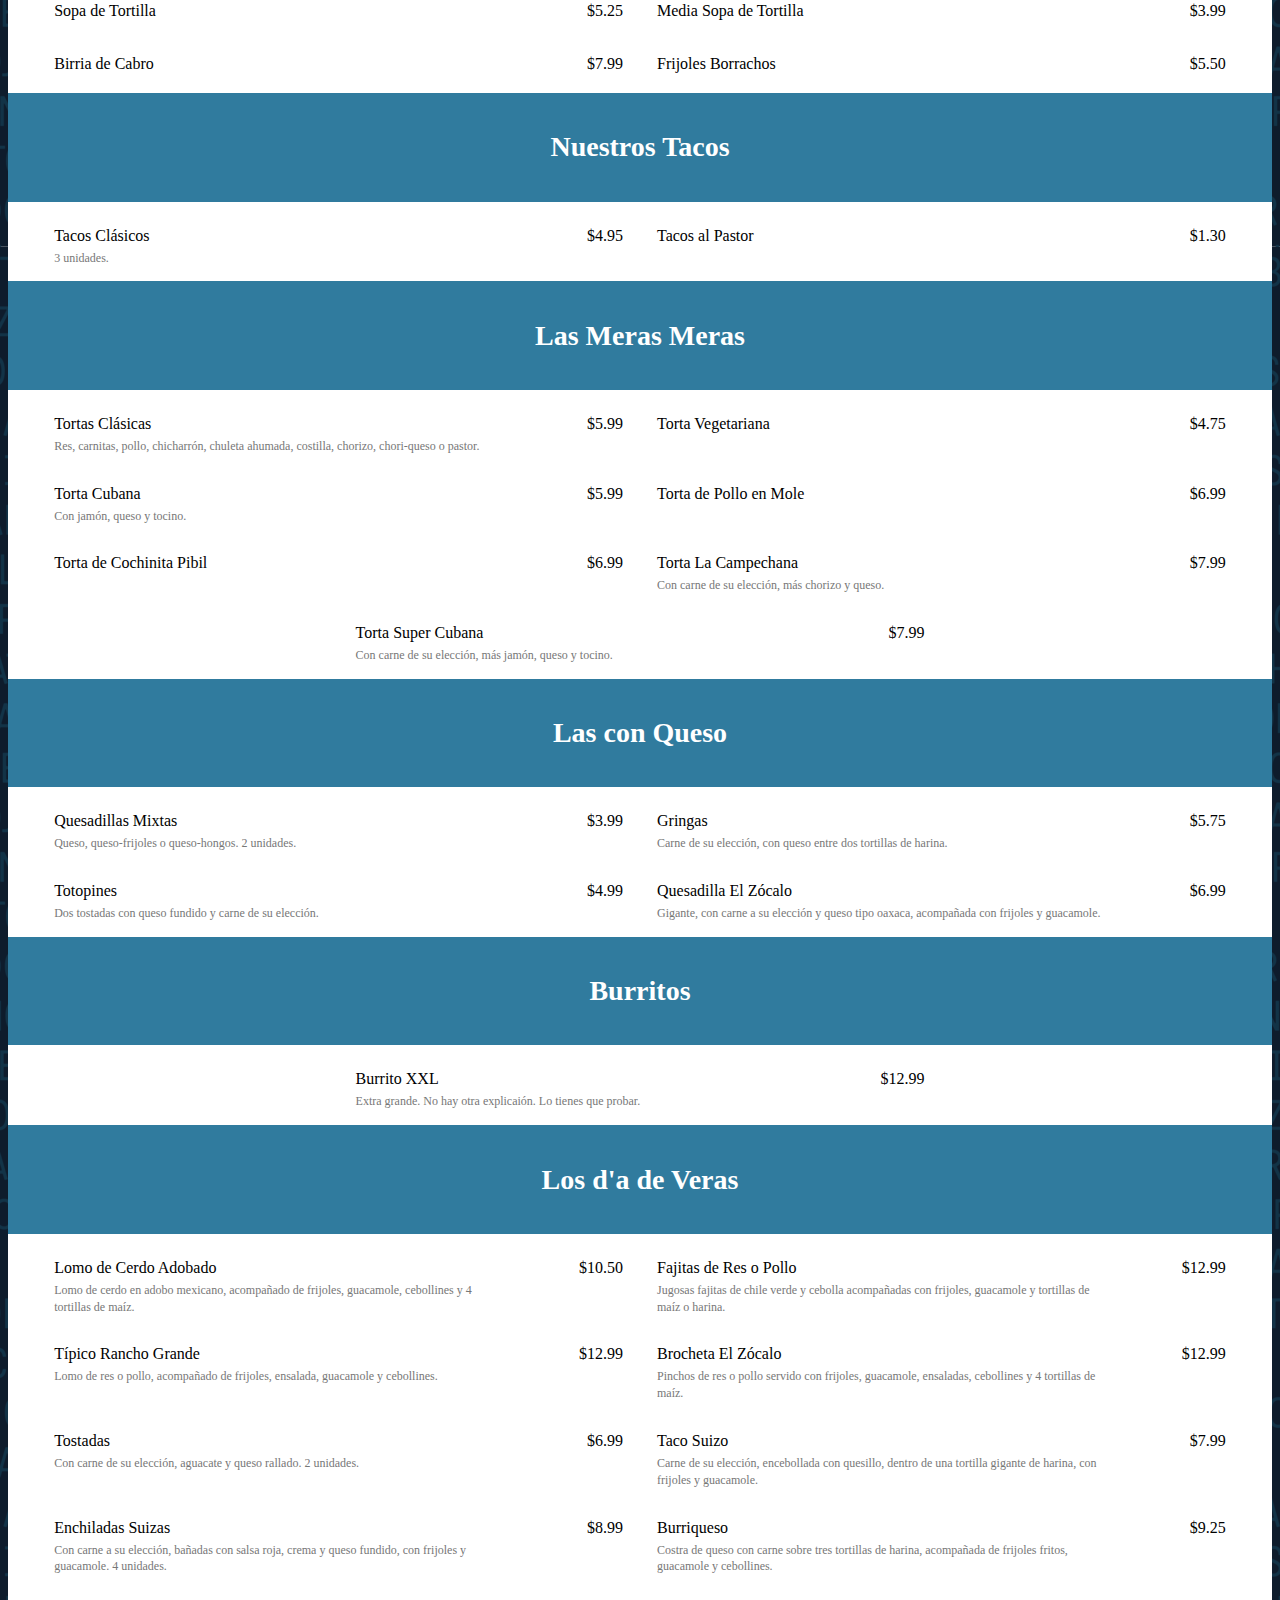
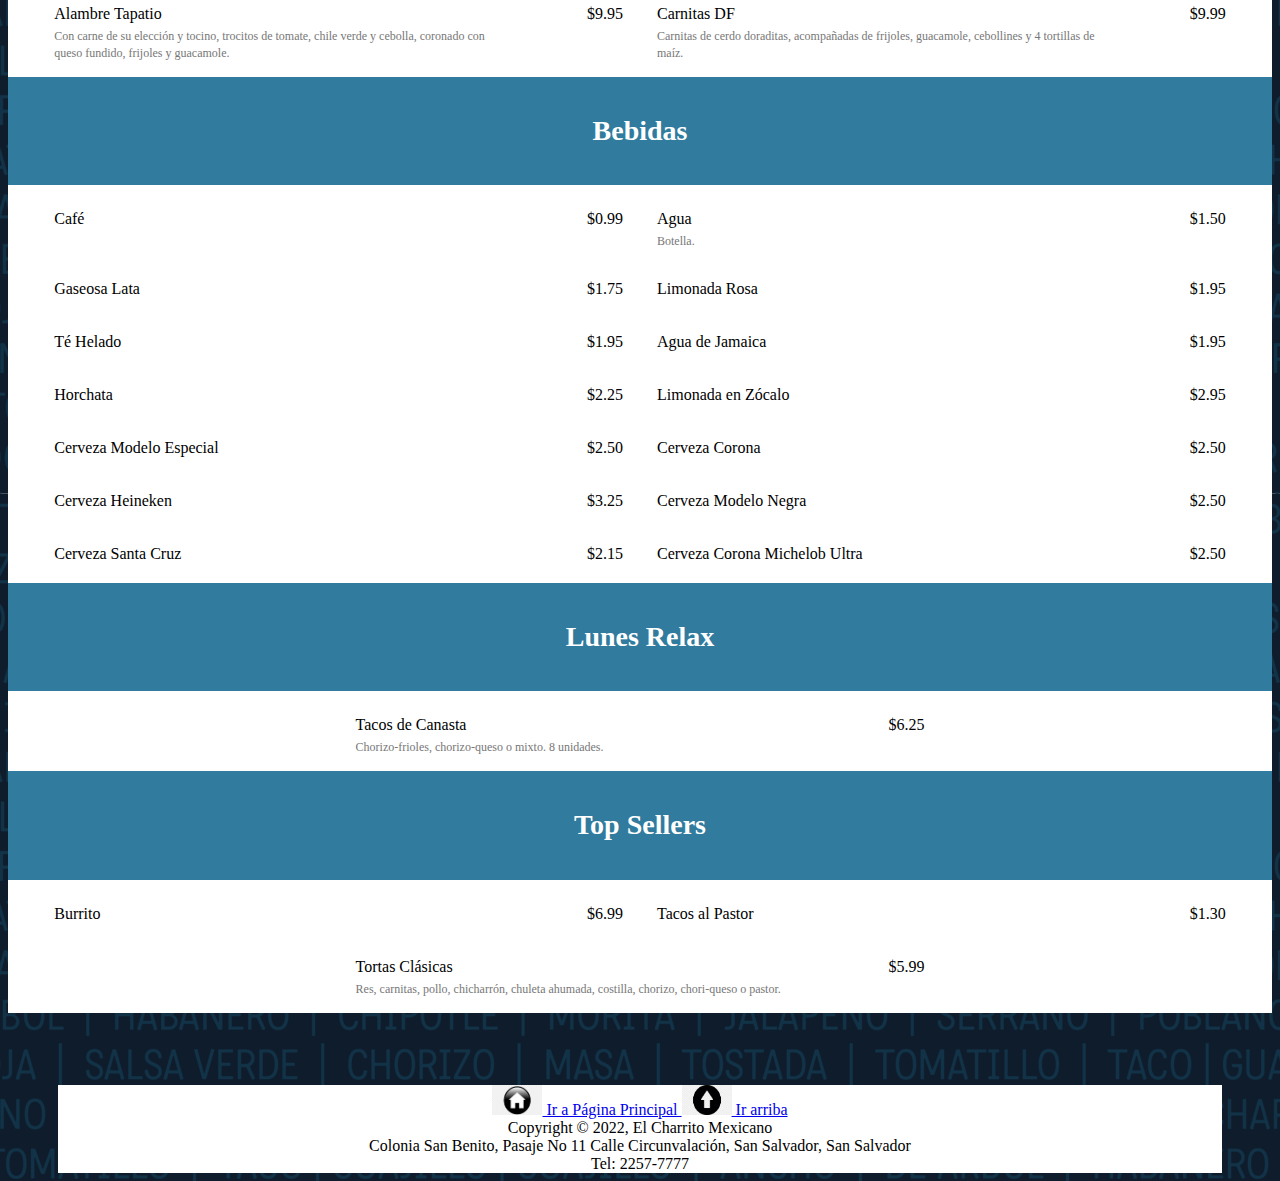
<file: menu.html>
<!DOCTYPE html>
<html lang="en">
<head>
    <meta charset="UTF-8">
    <meta http-equiv="X-UA-Compatible" content="IE=edge">
    <meta name="viewport" content="width=device-width, initial-scale=1.0">
    <title>Menu</title>
    <br>
    <div class="row" style="align-content: center; background-color: white; margin-left: 50px; margin-right: 50px;">
    <a class="row" href="index.html" style="align-content: center; background-color: white; margin-left: 50px; margin-right: 50px;">
    <img src="img/LOGO_CHARRO.png" alt="Logo El Charrito Mexicano" class="mx-auto d-bloc" style="max-width: 700px;">
    </a>
    </div>
    <br>
    <link href="https://cdn.jsdelivr.net/npm/bootstrap@5.1.3/dist/css/bootstrap.min.css" 
    rel="stylesheet" integrity="sha384-1BmE4kWBq78iYhFldvKuhfTAU6auU8tT94WrHftjDbrCEXSU1oBoqyl2QvZ6jIW3" 
    crossorigin="anonymous">
    <link href="css\estilos.css"
    rel="stylesheet" type="text/css">



</head>
<body background="img/background.png" style="background-size: auto;">

    <div class="row" style="text-align: center; padding-left: 50px; padding-right: 50px;">
        <nav class="navbar navbar-expand-lg navbar-light bg-light nav justify-content-center" style="text-align: center;">
            <a class="nav-link disabled" href="menu.html" style="padding-left: 50px; padding-right: 25px;">MENU</a>
            <button class="navbar-toggler" type="button" data-toggle="collapse" data-target="#navbarNav" aria-controls="navbarNav" aria-expanded="false" aria-label="Toggle navigation">
              <span class="navbar-toggler-icon"></span>
            </button>
            <a class="navbar-brand" href="promociones.html" style="padding-left: 25px; padding-right: 25px;">PROMOCIONES</a>
            <button class="navbar-toggler" type="button" data-toggle="collapse" data-target="#navbarNav" aria-controls="navbarNav" aria-expanded="false" aria-label="Toggle navigation">
              <span class="navbar-toggler-icon"></span>
            </button>
            <a class="navbar-brand" href="Ubicanos.html" style="padding-left: 25px; padding-right: 25px;">UBICANOS</a>
            <button class="navbar-toggler" type="button" data-toggle="collapse" data-target="#navbarNav" aria-controls="navbarNav" aria-expanded="false" aria-label="Toggle navigation">
              <span class="navbar-toggler-icon"></span>
            </button>
            <a class="navbar-brand" href="contacto.html" style="padding-left: 25px; padding-right: 25px;">CONTACTO</a>
            <button class="navbar-toggler" type="button" data-toggle="collapse" data-target="#navbarNav" aria-controls="navbarNav" aria-expanded="false" aria-label="Toggle navigation">
              <span class="navbar-toggler-icon"></span>
            </button>
            <a class="navbar-brand" href="quienes somos.html" style="padding-left: 25px; padding-right: 25px;">QUIENES SOMOS?</a>
            <button class="navbar-toggler" type="button" data-toggle="collapse" data-target="#navbarNav" aria-controls="navbarNav" aria-expanded="false" aria-label="Toggle navigation">
              <span class="navbar-toggler-icon"></span>
            </button>
            <a class="navbar-brand" href="Creadores.html" style="padding-left: 25px; padding-right: 25px;">CREADORES</a>
            <button class="navbar-toggler" type="button" data-toggle="collapse" data-target="#navbarNav" aria-controls="navbarNav" aria-expanded="false" aria-label="Toggle navigation">
              <span class="navbar-toggler-icon"></span>
            </button>
        </nav>
        </div>

    <div class="container" style="text-align: center;"> 
        <br>   
        
    
        <br>
        <br>

        <div class="box" style="background-color: white;">
            <div class="table-wrapper" data-id="91619" style="height: auto !important;">
            <div class="table-top clearfix">
            <div class="table-top-left">
            </div>
            </div>
            <div class="table-content" style="height: auto !important;">
                                                            
                                            
                            
                                                            <div class="menu-section">
                                    <div class="heading">
                                                                                <h2 id="group-6340655">Pa' Comenzar</h2>
                                                                                                                    </div>
                                                                            <div class="item">
                                            <div class="item-main">
                                                <div class="item-name">Totopo Mixto</div>
                                                <div class="item-desc">Nachos con frijoles y guacamole</div>    
                                            </div>
                                            <div class="item-pricing">
                                                <div class="item-price">$3.99</div>
                                                <div class="item-change">
                                                                                                            -
                                                                                                    </div>
                                            </div>
                                        </div>
                                                                                                                                                            <div class="item">
                                            <div class="item-main">
                                                <div class="item-name">Cebollines</div>
                                                <div class="item-desc">Orden de 12 unidades.</div>  
                                            </div>
                                            <div class="item-pricing">
                                                <div class="item-price">$4.50</div>
                                                <div class="item-change">
                                                                                                            -
                                                                                                    </div>
                                            </div>
                                        </div>
                                                                                                                                                            <div class="item">
                                            <div class="item-main">
                                                <div class="item-name">Choriqueso Fundido</div>
                                                <div class="item-desc"></div>   
                                            </div>
                                            <div class="item-pricing">
                                                <div class="item-price">$6.25</div>
                                                <div class="item-change">
                                                                                                            -
                                                                                                    </div>
                                            </div>
                                        </div>
                                                                                                                                                            <div class="item">
                                            <div class="item-main">
                                                <div class="item-name">Tacos de Canasto</div>
                                                <div class="item-desc">Chorizo-frioles, chorizo-queso o mixto. 8 unidades.</div>    
                                            </div>
                                            <div class="item-pricing">
                                                <div class="item-price">$6.25</div>
                                                <div class="item-change">
                                                                                                            -
                                                                                                    </div>
                                            </div>
                                        </div>
                                                                                                                                                            <div class="item">
                                            <div class="item-main">
                                                <div class="item-name">Jalapeños Spicy</div>
                                                <div class="item-desc"></div>   
                                            </div>
                                            <div class="item-pricing">
                                                <div class="item-price">$7.99</div>
                                                <div class="item-change">
                                                                                                            -
                                                                                                    </div>
                                            </div>
                                        </div>
                                                                                                                                                            <div class="item">
                                            <div class="item-main">
                                                <div class="item-name">Nacho Macho</div>
                                                <div class="item-desc">Con carne extra de su elección.</div>    
                                            </div>
                                            <div class="item-pricing">
                                                <div class="item-price">$7.99</div>
                                                <div class="item-change">
                                                                                                            -
                                                                                                    </div>
                                            </div>
                                        </div>
                                                                                                                                                    </div>
                                                            <div class="menu-section">
                                    <div class="heading">
                                                                                <h2 id="group-6340656">Los Recomendados</h2>
                                                                                                                    </div>
                                                                            <div class="item">
                                            <div class="item-main">
                                                <div class="item-name">Tacos de Cochinita Pibil</div>
                                                <div class="item-desc">4 unidades.</div>    
                                            </div>
                                            <div class="item-pricing">
                                                <div class="item-price">$6.99</div>
                                                <div class="item-change">
                                                                                                            -
                                                                                                    </div>
                                            </div>
                                        </div>
                                                                                                                                                            <div class="item">
                                            <div class="item-main">
                                                <div class="item-name">Tacos de Pollo</div>
                                                <div class="item-desc">En mole. 4 unidades.</div>   
                                            </div>
                                            <div class="item-pricing">
                                                <div class="item-price">$6.99</div>
                                                <div class="item-change">
                                                                                                            -
                                                                                                    </div>
                                            </div>
                                        </div>
                                                                                                                                                            <div class="item">
                                            <div class="item-main">
                                                <div class="item-name">Sincronizadas</div>
                                                <div class="item-desc"></div>   
                                            </div>
                                            <div class="item-pricing">
                                                <div class="item-price">$6.99</div>
                                                <div class="item-change">
                                                                                                            -
                                                                                                    </div>
                                            </div>
                                        </div>
                                                                                                                                                            <div class="item">
                                            <div class="item-main">
                                                <div class="item-name">Tacos de Lengua</div>
                                                <div class="item-desc">4 unidades.</div>    
                                            </div>
                                            <div class="item-pricing">
                                                <div class="item-price">$6.99</div>
                                                <div class="item-change">
                                                                                                            -
                                                                                                    </div>
                                            </div>
                                        </div>
                                                                                                                                                            <div class="item">
                                            <div class="item-main">
                                                <div class="item-name">Tacos de Alambrito</div>
                                                <div class="item-desc">Cuatro tacos con carne de su elección, chile verde, tomate, cebolla y coronados con queso fundido.</div> 
                                            </div>
                                            <div class="item-pricing">
                                                <div class="item-price">$6.99</div>
                                                <div class="item-change">
                                                                                                            -
                                                                                                    </div>
                                            </div>
                                        </div>
                                                                                                                                                            <div class="item">
                                            <div class="item-main">
                                                <div class="item-name">Tacos Pancho Villa</div>
                                                <div class="item-desc"></div>   
                                            </div>
                                            <div class="item-pricing">
                                                <div class="item-price">$6.99</div>
                                                <div class="item-change">
                                                                                                            -
                                                                                                    </div>
                                            </div>
                                        </div>
                                                                                                                                                            <div class="item">
                                            <div class="item-main">
                                                <div class="item-name">Burrito</div>
                                                <div class="item-desc"></div>   
                                            </div>
                                            <div class="item-pricing">
                                                <div class="item-price">$6.99</div>
                                                <div class="item-change">
                                                                                                            -
                                                                                                    </div>
                                            </div>
                                        </div>
                                                                                                                                                            <div class="item">
                                            <div class="item-main">
                                                <div class="item-name">Chimichanga</div>
                                                <div class="item-desc"></div>   
                                            </div>
                                            <div class="item-pricing">
                                                <div class="item-price">$6.99</div>
                                                <div class="item-change">
                                                                                                            -
                                                                                                    </div>
                                            </div>
                                        </div>
                                                                                                                                                            <div class="item">
                                            <div class="item-main">
                                                <div class="item-name">Flautas</div>
                                                <div class="item-desc">Carne de su elección a la ranchera, con salsa roja, lechuga, queso rallado y crema.</div>    
                                            </div>
                                            <div class="item-pricing">
                                                <div class="item-price">$7.99</div>
                                                <div class="item-change">
                                                                                                            -
                                                                                                    </div>
                                            </div>
                                        </div>
                                                                                                                                                            <div class="item">
                                            <div class="item-main">
                                                <div class="item-name">Tacos Campechanos</div>
                                                <div class="item-desc">Con carne de su elección, más chorizo y queso.</div> 
                                            </div>
                                            <div class="item-pricing">
                                                <div class="item-price">$7.99</div>
                                                <div class="item-change">
                                                                                                            -
                                                                                                    </div>
                                            </div>
                                        </div>
                                                                                                                                                            <div class="item">
                                            <div class="item-main">
                                                <div class="item-name">Tacos Ahogados</div>
                                                <div class="item-desc">Con carne de su elección y chorizo. 3 unidades.</div>    
                                            </div>
                                            <div class="item-pricing">
                                                <div class="item-price">$8.25</div>
                                                <div class="item-change">
                                                                                                            -
                                                                                                    </div>
                                            </div>
                                        </div>
                                                                                                                                                            <div class="item">
                                            <div class="item-main">
                                                <div class="item-name">Tacos de Chicharon</div>
                                                <div class="item-desc">4 unidades.</div>    
                                            </div>
                                            <div class="item-pricing">
                                                <div class="item-price">$6.99</div>
                                                <div class="item-change">
                                                                                                            -
                                                                                                    </div>
                                            </div>
                                        </div>
                                                                                                                                                    </div>
                                                            <div class="menu-section">
                                    <div class="heading">
                                                                                <h2 id="group-6340659">Pa' Compartir</h2>
                                                                                                                    </div>
                                                                            <div class="item">
                                            <div class="item-main">
                                                <div class="item-name">Pastor al Centro</div>
                                                <div class="item-desc">Carne al pastor, con cebollines, frijoles, guacamole y 15 tortillas. Todo servido en un comal.</div> 
                                            </div>
                                            <div class="item-pricing">
                                                <div class="item-price">$13.99</div>
                                                <div class="item-change">
                                                                                                            -
                                                                                                    </div>
                                            </div>
                                        </div>
                                                                                                                                                            <div class="item">
                                            <div class="item-main">
                                                <div class="item-name">Taquiza El Zócalo</div>
                                                <div class="item-desc">Tres variedades de carne, con cebollines, frijoles, guacamole y 15 tortillas. Todo servido en un comal.</div>    
                                            </div>
                                            <div class="item-pricing">
                                                <div class="item-price">$13.99</div>
                                                <div class="item-change">
                                                                                                            -
                                                                                                    </div>
                                            </div>
                                        </div>
                                                                                                                                                            <div class="item">
                                            <div class="item-main">
                                                <div class="item-name">Parrillada Mexicana</div>
                                                <div class="item-desc">8 onzas de lomo de res, 4 onzas de lomito adobado de cerdo, 4 onzas de pechuga de pollo y 6 onzas de chorizo. Todo acompañado de frijoles, guacamole, cebollines y 15 tortillas de maíz. (22 onzas).</div>   
                                            </div>
                                            <div class="item-pricing">
                                                <div class="item-price">$24.99</div>
                                                <div class="item-change">
                                                                                                            -
                                                                                                    </div>
                                            </div>
                                        </div>
                                                                                                                                                    </div>
                                                            <div class="menu-section">
                                    <div class="heading">
                                                                                <h2 id="group-6340660">Sopas &amp; Caldos</h2>
                                                                                                                    </div>
                                                                            <div class="item">
                                            <div class="item-main">
                                                <div class="item-name">Sopa de Tortilla</div>
                                                <div class="item-desc"></div>   
                                            </div>
                                            <div class="item-pricing">
                                                <div class="item-price">$5.25</div>
                                                <div class="item-change">
                                                                                                            -
                                                                                                    </div>
                                            </div>
                                        </div>
                                                                                                                                                            <div class="item">
                                            <div class="item-main">
                                                <div class="item-name">Media Sopa de Tortilla</div>
                                                <div class="item-desc"></div>   
                                            </div>
                                            <div class="item-pricing">
                                                <div class="item-price">$3.99</div>
                                                <div class="item-change">
                                                                                                            -
                                                                                                    </div>
                                            </div>
                                        </div>
                                                                                                                                                            <div class="item">
                                            <div class="item-main">
                                                <div class="item-name">Birria de Cabro</div>
                                                <div class="item-desc"></div>   
                                            </div>
                                            <div class="item-pricing">
                                                <div class="item-price">$7.99</div>
                                                <div class="item-change">
                                                                                                            -
                                                                                                    </div>
                                            </div>
                                        </div>
                                                                                                                                                            <div class="item">
                                            <div class="item-main">
                                                <div class="item-name">Frijoles Borrachos</div>
                                                <div class="item-desc"></div>   
                                            </div>
                                            <div class="item-pricing">
                                                <div class="item-price">$5.50</div>
                                                <div class="item-change">
                                                                                                            -
                                                                                                    </div>
                                            </div>
                                        </div>
                                                                                                                                                    </div>
                                                            <div class="menu-section">
                                    <div class="heading">
                                                                                <h2 id="group-6340661">Nuestros Tacos</h2>
                                                                                                                    </div>
                                                                            <div class="item">
                                            <div class="item-main">
                                                <div class="item-name">Tacos Clásicos</div>
                                                <div class="item-desc">3 unidades.</div>    
                                            </div>
                                            <div class="item-pricing">
                                                <div class="item-price">$4.95</div>
                                                <div class="item-change">
                                                                                                            -
                                                                                                    </div>
                                            </div>
                                        </div>
                                                                                                                                                            <div class="item">
                                            <div class="item-main">
                                                <div class="item-name">Tacos al Pastor</div>
                                                <div class="item-desc"></div>   
                                            </div>
                                            <div class="item-pricing">
                                                <div class="item-price">$1.30</div>
                                                <div class="item-change">
                                                                                                            -
                                                                                                    </div>
                                            </div>
                                        </div>
                                                                                                                                                    </div>
                                                            <div class="menu-section" style="height: auto !important;">
                                    <div class="heading">
                                                                                <h2 id="group-6340662">Las Meras Meras</h2>
                                                                                                                    </div>
                                                                            <div class="item">
                                            <div class="item-main">
                                                <div class="item-name">Tortas Clásicas</div>
                                                <div class="item-desc">Res, carnitas, pollo, chicharrón, chuleta ahumada, costilla, chorizo, chori-queso o pastor.</div>    
                                            </div>
                                            <div class="item-pricing">
                                                <div class="item-price">$5.99</div>
                                                <div class="item-change">
                                                                                                            -
                                                                                                    </div>
                                            </div>
                                        </div>
                                                                                                                                                            <div class="item">
                                            <div class="item-main">
                                                <div class="item-name">Torta Vegetariana</div>
                                                <div class="item-desc"></div>   
                                            </div>
                                            <div class="item-pricing">
                                                <div class="item-price">$4.75</div>
                                                <div class="item-change">
                                                                                                            -
                                                                                                    </div>
                                            </div>
                                        </div>
                                                                                                                                                            <div class="item">
                                            <div class="item-main">
                                                <div class="item-name">Torta Cubana</div>
                                                <div class="item-desc">Con jamón, queso y tocino.</div> 
                                            </div>
                                            <div class="item-pricing">
                                                <div class="item-price">$5.99</div>
                                                <div class="item-change">
                                                                                                            -
                                                                                                    </div>
                                            </div>
                                        </div>
                                                                                
                                                                                                                                                            <div class="item">
                                            <div class="item-main">
                                                <div class="item-name">Torta de Pollo en Mole</div>
                                                <div class="item-desc"></div>   
                                            </div>
                                            <div class="item-pricing">
                                                <div class="item-price">$6.99</div>
                                                <div class="item-change">
                                                                                                            -
                                                                                                    </div>
                                            </div>
                                        </div>
                                                                                                                                                            <div class="item">
                                            <div class="item-main">
                                                <div class="item-name">Torta de Cochinita Pibil</div>
                                                <div class="item-desc"></div>   
                                            </div>
                                            <div class="item-pricing">
                                                <div class="item-price">$6.99</div>
                                                <div class="item-change">
                                                                                                            -
                                                                                                    </div>
                                            </div>
                                        </div>
                                                                                                                                                            <div class="item">
                                            <div class="item-main">
                                                <div class="item-name">Torta La Campechana</div>
                                                <div class="item-desc">Con carne de su elección, más chorizo y queso.</div> 
                                            </div>
                                            <div class="item-pricing">
                                                <div class="item-price">$7.99</div>
                                                <div class="item-change">
                                                                                                            -
                                                                                                    </div>
                                            </div>
                                        </div>
                                                                                                                                                            <div class="item">
                                            <div class="item-main">
                                                <div class="item-name">Torta Super Cubana</div>
                                                <div class="item-desc">Con carne de su elección, más jamón, queso y tocino.</div>   
                                            </div>
                                            <div class="item-pricing">
                                                <div class="item-price">$7.99</div>
                                                <div class="item-change">
                                                                                                            -
                                                                                                    </div>
                                            </div>
                                        </div>
                                                                                                                                                    </div>
                                                            <div class="menu-section">
                                    <div class="heading">
                                                                                <h2 id="group-6340663">Las con Queso</h2>
                                                                                                                    </div>
                                                                            <div class="item">
                                            <div class="item-main">
                                                <div class="item-name">Quesadillas Mixtas</div>
                                                <div class="item-desc">Queso, queso-frijoles o queso-hongos. 2 unidades.</div>  
                                            </div>
                                            <div class="item-pricing">
                                                <div class="item-price">$3.99</div>
                                                <div class="item-change">
                                                                                                            -
                                                                                                    </div>
                                            </div>
                                        </div>
                                                                                                                                                            <div class="item">
                                            <div class="item-main">
                                                <div class="item-name">Gringas</div>
                                                <div class="item-desc">Carne de su elección, con queso entre dos tortillas de harina.</div> 
                                            </div>
                                            <div class="item-pricing">
                                                <div class="item-price">$5.75</div>
                                                <div class="item-change">
                                                                                                            -
                                                                                                    </div>
                                            </div>
                                        </div>
                                                                                                                                                            <div class="item">
                                            <div class="item-main">
                                                <div class="item-name">Totopines</div>
                                                <div class="item-desc">Dos tostadas con queso fundido y carne de su elección.</div> 
                                            </div>
                                            <div class="item-pricing">
                                                <div class="item-price">$4.99</div>
                                                <div class="item-change">
                                                                                                            -
                                                                                                    </div>
                                            </div>
                                        </div>
                                                                                                                                                            <div class="item">
                                            <div class="item-main">
                                                <div class="item-name">Quesadilla El Zócalo</div>
                                                <div class="item-desc">Gigante, con carne a su elección y queso tipo oaxaca, acompañada con frijoles y guacamole.</div> 
                                            </div>
                                            <div class="item-pricing">
                                                <div class="item-price">$6.99</div>
                                                <div class="item-change">
                                                                                                            -
                                                                                                    </div>
                                            </div>
                                        </div>
                                                                                                                                                    </div>
                                                            <div class="menu-section">
                                    <div class="heading">
                                                                                <h2 id="group-6340664">Burritos</h2>
                                                                                                                    </div>
                                                                            <div class="item">
                                            <div class="item-main">
                                                <div class="item-name">Burrito XXL</div>
                                                <div class="item-desc">Extra grande. No hay otra explicaión. Lo tienes que probar.</div>    
                                            </div>
                                            <div class="item-pricing">
                                                <div class="item-price">$12.99</div>
                                                <div class="item-change">
                                                                                                            -
                                                                                                    </div>
                                            </div>
                                        </div>
                                                                                                                                                    </div>
                                                            <div class="menu-section">
                                    <div class="heading">
                                                                                <h2 id="group-6340665">Los d'a de Veras</h2>
                                                                                                                    </div>
                                                                            <div class="item">
                                            <div class="item-main">
                                                <div class="item-name">Lomo de Cerdo Adobado</div>
                                                <div class="item-desc">Lomo de cerdo en adobo mexicano, acompañado de frijoles, guacamole, cebollines y 4 tortillas de maíz.</div>  
                                            </div>
                                            <div class="item-pricing">
                                                <div class="item-price">$10.50</div>
                                                <div class="item-change">
                                                                                                            -
                                                                                                    </div>
                                            </div>
                                        </div>
                                                                                                                                                            <div class="item">
                                            <div class="item-main">
                                                <div class="item-name">Fajitas de Res o Pollo</div>
                                                <div class="item-desc">Jugosas fajitas de chile verde y cebolla acompañadas con frijoles, guacamole y tortillas de maíz o harina.</div> 
                                            </div>
                                            <div class="item-pricing">
                                                <div class="item-price">$12.99</div>
                                                <div class="item-change">
                                                                                                            -
                                                                                                    </div>
                                            </div>
                                        </div>
                                                                                                                                                            <div class="item">
                                            <div class="item-main">
                                                <div class="item-name">Típico Rancho Grande</div>
                                                <div class="item-desc">Lomo de res o pollo, acompañado de frijoles, ensalada, guacamole y cebollines.</div> 
                                            </div>
                                            <div class="item-pricing">
                                                <div class="item-price">$12.99</div>
                                                <div class="item-change">
                                                                                                            -
                                                                                                    </div>
                                            </div>
                                        </div>
                                                                                                                                                            <div class="item">
                                            <div class="item-main">
                                                <div class="item-name">Brocheta El Zócalo</div>
                                                <div class="item-desc">Pinchos de res o pollo servido con frijoles, guacamole, ensaladas, cebollines y 4 tortillas de maíz.</div>   
                                            </div>
                                            <div class="item-pricing">
                                                <div class="item-price">$12.99</div>
                                                <div class="item-change">
                                                                                                            -
                                                                                                    </div>
                                            </div>
                                        </div>
                                                                                                                                                            <div class="item">
                                            <div class="item-main">
                                                <div class="item-name">Tostadas</div>
                                                <div class="item-desc">Con carne de su elección, aguacate y queso rallado. 2 unidades.</div>    
                                            </div>
                                            <div class="item-pricing">
                                                <div class="item-price">$6.99</div>
                                                <div class="item-change">
                                                                                                            -
                                                                                                    </div>
                                            </div>
                                        </div>
                                                                                                                                                            <div class="item">
                                            <div class="item-main">
                                                <div class="item-name">Taco Suizo</div>
                                                <div class="item-desc">Carne de su elección, encebollada con quesillo, dentro de una tortilla gigante de harina, con frijoles y guacamole.</div>    
                                            </div>
                                            <div class="item-pricing">
                                                <div class="item-price">$7.99</div>
                                                <div class="item-change">
                                                                                                            -
                                                                                                    </div>
                                            </div>
                                        </div>
                                                                                                                                                            <div class="item">
                                            <div class="item-main">
                                                <div class="item-name">Enchiladas Suizas</div>
                                                <div class="item-desc">Con carne a su elección, bañadas con salsa roja, crema y queso fundido, con frijoles y guacamole. 4 unidades.</div>  
                                            </div>
                                            <div class="item-pricing">
                                                <div class="item-price">$8.99</div>
                                                <div class="item-change">
                                                                                                            -
                                                                                                    </div>
                                            </div>
                                        </div>
                                                                                                                                                            <div class="item">
                                            <div class="item-main">
                                                <div class="item-name">Burriqueso</div>
                                                <div class="item-desc">Costra de queso con carne sobre tres tortillas de harina, acompañada de frijoles fritos, guacamole y cebollines.</div>   
                                            </div>
                                            <div class="item-pricing">
                                                <div class="item-price">$9.25</div>
                                                <div class="item-change">
                                                                                                            -
                                                                                                    </div>
                                            </div>
                                        </div>
                                                                                                                                                            <div class="item">
                                            <div class="item-main">
                                                <div class="item-name">Alambre Tapatio</div>
                                                <div class="item-desc">Con carne de su elección y tocino, trocitos de tomate, chile verde y cebolla, coronado con queso fundido, frijoles y guacamole.</div>    
                                            </div>
                                            <div class="item-pricing">
                                                <div class="item-price">$9.95</div>
                                                <div class="item-change">
                                                                                                            -
                                                                                                    </div>
                                            </div>
                                        </div>
                                                                                                                                                            <div class="item">
                                            <div class="item-main">
                                                <div class="item-name">Carnitas DF</div>
                                                <div class="item-desc">Carnitas de cerdo doraditas, acompañadas de frijoles, guacamole, cebollines y 4 tortillas de maíz.</div> 
                                            </div>
                                            <div class="item-pricing">
                                                <div class="item-price">$9.99</div>
                                                <div class="item-change">
                                                                                                            -
                                                                                                    </div>
                                            </div>
                                        </div>
                                                                                                                                                    </div>
                                                           
                                                            <div class="menu-section" style="height: auto !important;">
                                    <div class="heading">
                                                                                <h2 id="group-6340667">Bebidas</h2>
                                                                                                                    </div>
                                                                            <div class="item">
                                            <div class="item-main">
                                                <div class="item-name">Café</div>
                                                <div class="item-desc"></div>   
                                            </div>
                                            <div class="item-pricing">
                                                <div class="item-price">$0.99</div>
                                                <div class="item-change">
                                                                                                            -
                                                                                                    </div>
                                            </div>
                                        </div>
                                                                                                                                                            <div class="item">
                                            <div class="item-main">
                                                <div class="item-name">Agua</div>
                                                <div class="item-desc">Botella.</div>   
                                            </div>
                                            <div class="item-pricing">
                                                <div class="item-price">$1.50</div>
                                                <div class="item-change">
                                                                                                            -
                                                                                                    </div>
                                            </div>
                                        </div>
                                                                                                                                                            <div class="item">
                                            <div class="item-main">
                                                <div class="item-name">Gaseosa Lata</div>
                                                <div class="item-desc"></div>   
                                            </div>
                                            <div class="item-pricing">
                                                <div class="item-price">$1.75</div>
                                                <div class="item-change">
                                                                                                            -
                                                                                                    </div>
                                            </div>
                                        </div>
                                                                                                                                                            <div class="item">
                                            <div class="item-main">
                                                <div class="item-name">Limonada Rosa</div>
                                                <div class="item-desc"></div>   
                                            </div>
                                            <div class="item-pricing">
                                                <div class="item-price">$1.95</div>
                                                <div class="item-change">
                                                                                                            -
                                                                                                    </div>
                                            </div>
                                        </div>
                                                                                                                                                            <div class="item">
                                            <div class="item-main">
                                                <div class="item-name">Té Helado</div>
                                                <div class="item-desc"></div>   
                                            </div>
                                            <div class="item-pricing">
                                                <div class="item-price">$1.95</div>
                                                <div class="item-change">
                                                                                                            -
                                                                                                    </div>
                                            </div>
                                        </div>
                                                                                                                                                            <div class="item">
                                            <div class="item-main">
                                                <div class="item-name">Agua de Jamaica</div>
                                                <div class="item-desc"></div>   
                                            </div>
                                            <div class="item-pricing">
                                                <div class="item-price">$1.95</div>
                                                <div class="item-change">
                                                                                                            -
                                                                                                    </div>
                                            </div>
                                        </div>
                                                                                                                                                            <div class="item">
                                            <div class="item-main">
                                                <div class="item-name">Horchata</div>
                                                <div class="item-desc"></div>   
                                            </div>
                                            <div class="item-pricing">
                                                <div class="item-price">$2.25</div>
                                                <div class="item-change">
                                                                                                            -
                                                                                                    </div>
                                            </div>
                                        </div>
                                                                                                                                                            <div class="item">
                                            <div class="item-main">
                                                <div class="item-name">Limonada en Zócalo</div>
                                                <div class="item-desc"></div>   
                                            </div>
                                            <div class="item-pricing">
                                                <div class="item-price">$2.95</div>
                                                <div class="item-change">
                                                                                                            -
                                                                                                    </div>
                                            </div>
                                        </div>
                                                                                    
                                                                                                                                                    
                                                            
                                   
                                                                            <div class="item">
                                            <div class="item-main">
                                                <div class="item-name">Cerveza Modelo Especial</div>
                                                <div class="item-desc"></div>   
                                            </div>
                                            <div class="item-pricing">
                                                <div class="item-price">$2.50</div>
                                                <div class="item-change">
                                                                                                            -
                                                                                                    </div>
                                            </div>
                                        </div>
                                                                                                                                                            <div class="item">
                                            <div class="item-main">
                                                <div class="item-name">Cerveza Corona</div>
                                                <div class="item-desc"></div>   
                                            </div>
                                            <div class="item-pricing">
                                                <div class="item-price">$2.50</div>
                                                <div class="item-change">
                                                                                                            -
                                                                                                    </div>
                                            </div>
                                        </div>
                                                                                                                                                            <div class="item">
                                            <div class="item-main">
                                                <div class="item-name">Cerveza Heineken</div>
                                                <div class="item-desc"></div>   
                                            </div>
                                            <div class="item-pricing">
                                                <div class="item-price">$3.25</div>
                                                <div class="item-change">
                                                                                                            -
                                                                                                    </div>
                                            </div>
                                        </div>
                                                                                                                                                            <div class="item">
                                            <div class="item-main">
                                                <div class="item-name">Cerveza Modelo Negra</div>
                                                <div class="item-desc"></div>   
                                            </div>
                                            <div class="item-pricing">
                                                <div class="item-price">$2.50</div>
                                                <div class="item-change">
                                                                                                            -
                                                                                                    </div>
                                            </div>
                                        </div>
                                                                                                                                                            <div class="item">
                                            <div class="item-main">
                                                <div class="item-name">Cerveza Santa Cruz</div>
                                                <div class="item-desc"></div>   
                                            </div>
                                            <div class="item-pricing">
                                                <div class="item-price">$2.15</div>
                                                <div class="item-change">
                                                                                                            -
                                                                                                    </div>
                                            </div>
                                        </div>
                                                                                                                                                            <div class="item">
                                            <div class="item-main">
                                                <div class="item-name">Cerveza Corona Michelob Ultra</div>
                                                <div class="item-desc"></div>   
                                            </div>
                                            <div class="item-pricing">
                                                <div class="item-price">$2.50</div>
                                                <div class="item-change">
                                                                                                            -
                                                                                                    </div>
                                            </div>
                                        </div>
                                                                                                                                                    
                            </div>
                                                                                                
                            
                                                            <div class="menu-section">
                                    <div class="heading">
                                                                                <h2 id="group-6340669">Lunes Relax</h2>
                                                                                                                    </div>
                                                                            <div class="item">
                                            <div class="item-main">
                                                <div class="item-name">Tacos de Canasta</div>
                                                <div class="item-desc">Chorizo-frioles, chorizo-queso o mixto. 8 unidades.</div>    
                                            </div>
                                            <div class="item-pricing">
                                                <div class="item-price">$6.25</div>
                                                <div class="item-change">
                                                                                                            -
                                                                                                    </div>
                                            </div>
                                        </div>
                                                                                                                                                    </div>
                                                            <div class="menu-section">
                                    <div class="heading">
                                                                                <h2 id="group-6340670">Top Sellers</h2>
                                                                                                                    </div>
                                                                            <div class="item">
                                            <div class="item-main">
                                                <div class="item-name">Burrito</div>
                                                <div class="item-desc"></div>   
                                            </div>
                                            <div class="item-pricing">
                                                <div class="item-price">$6.99</div>
                                                <div class="item-change">
                                                                                                            -
                                                                                                    </div>
                                            </div>
                                        </div>
                                                                                                                                                            <div class="item">
                                            <div class="item-main">
                                                <div class="item-name">Tacos al Pastor</div>
                                                <div class="item-desc"></div>   
                                            </div>
                                            <div class="item-pricing">
                                                <div class="item-price">$1.30</div>
                                                <div class="item-change">
                                                                                                            -
                                                                                                    </div>
                                            </div>
                                        </div>
                                                                                                                                                            <div class="item">
                                            <div class="item-main">
                                                <div class="item-name">Tortas Clásicas</div>
                                                <div class="item-desc">Res, carnitas, pollo, chicharrón, chuleta ahumada, costilla, chorizo, chori-queso o pastor.</div>    
                                            </div>
                                            <div class="item-pricing">
                                                <div class="item-price">$5.99</div>
                                                <div class="item-change">
                                                                                                            -
                                                                                                    </div>
                                            </div>
                                        </div>
                                                                                                                                                    </div>
                            
                                                                        
                   
                    
                    
                    
                    

                </div>
            </div>
           
        </div>
</div>













        <!--final editar-->
        <br>
        <br>
            <script src="https://cdn.jsdelivr.net/npm/bootstrap@5.1.3/dist/js/bootstrap.bundle.min.js" 
            integrity="sha384-ka7Sk0Gln4gmtz2MlQnikT1wXgYsOg+OMhuP+IlRH9sENBO0LRn5q+8nbTov4+1p" 
            crossorigin="anonymous"></script>


 
    
    <br>
    <br>






<footer style= "align-content: center; background-color: white; margin-left: 50px; margin-right: 50px;">
<center>
<div class="row" style="align-content: center; background-color: white; margin-left: 50px; margin-right: 50px;">
<nav class="navbar navbar-light bg-light align-items-md-center" style="align-content: center;">
  <a class="navbar-brand align-content-center" href="index.html" style="align-content: center;">
    <img src="img/home.png" width="50" height="30" class="d-inline-block align-top" alt="" style="align-content: center;">
    Ir a Página Principal
  </a>
  <a class="navbar-brand align-content-center" href="#" style="align-content: center;">
    <img src="img/up.png" width="50" height="30" class="d-inline-block align-top" alt="" style="align-content: center;">
    Ir arriba
  </a>

</nav>
</div>
    <div class="copyright">                                                
        <a>Copyright © 2022, El Charrito Mexicano</a>
    <div>
        <a>Colonia San Benito, Pasaje No 11 Calle Circunvalación, San Salvador, San Salvador</a>          
    </div>
        <a>Tel: 2257-7777</a>
    </div>
</div>
</div>
</div>
                
</center>
</footer>


</body>
</html>
</file>
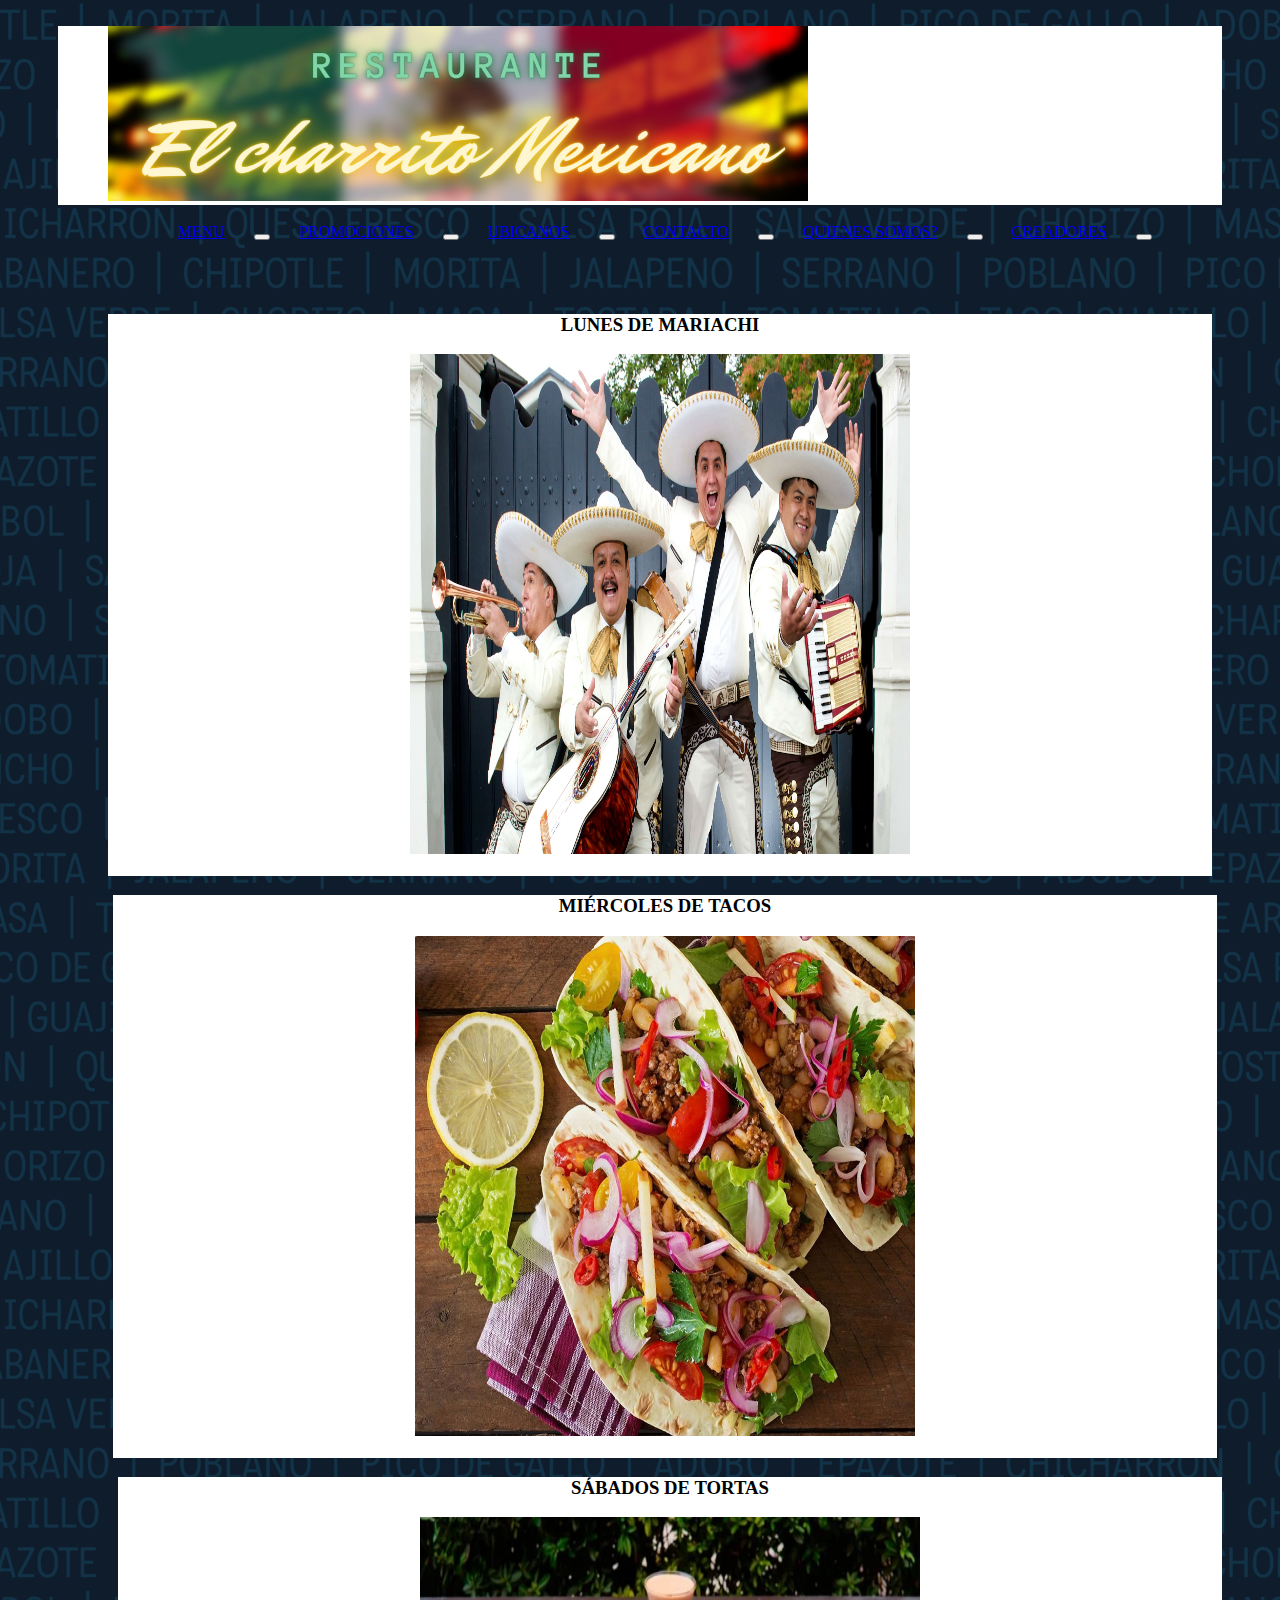
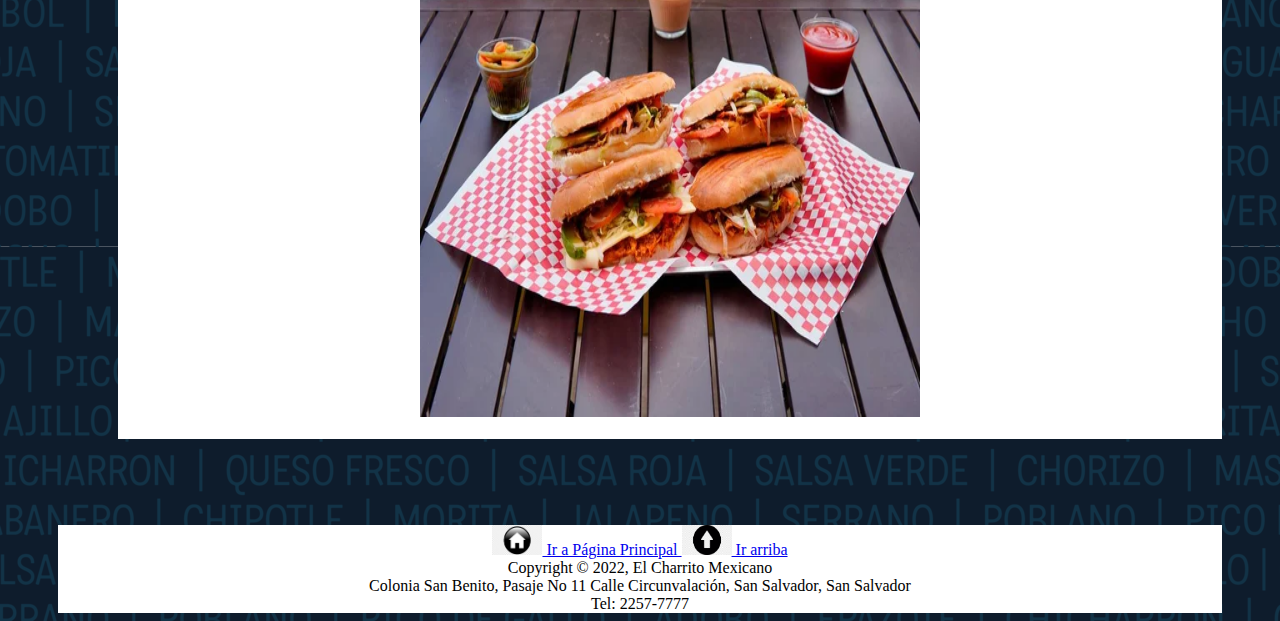
<file: promociones.html>
<!DOCTYPE html>
<html lang="en">
<head>
    <meta charset="UTF-8">
    <meta http-equiv="X-UA-Compatible" content="IE=edge">
    <meta name="viewport" content="width=device-width, initial-scale=1.0">
    <title>Promociones</title>
    <br>
    <div class="row" href="index.html" style="align-content: center; background-color: white; margin-left: 50px; margin-right: 50px;">
    <a class="row" href="index.html" style="align-content: center; background-color: white; margin-left: 50px; margin-right: 50px;">
    <img src="img/LOGO_CHARRO.png" href="index.html" alt="Logo El Charrito Mexicano" class="mx-auto d-bloc" style="max-width: 700px;">
    </a>
    </div>
    <br>
    <link href="https://cdn.jsdelivr.net/npm/bootstrap@5.1.3/dist/css/bootstrap.min.css" 
    rel="stylesheet" integrity="sha384-1BmE4kWBq78iYhFldvKuhfTAU6auU8tT94WrHftjDbrCEXSU1oBoqyl2QvZ6jIW3" 
    crossorigin="anonymous">
</head>
<body background="img/background.png" style="background-size: auto;">
    <div class="row" style="text-align: center; padding-left: 50px; padding-right: 50px;">
        <nav class="navbar navbar-expand-lg navbar-light bg-light nav justify-content-center" style="text-align: center;">
            <a class="navbar-brand" href="menu.html" style="padding-left: 50px; padding-right: 25px;">MENU</a>
            <button class="navbar-toggler" type="button" data-toggle="collapse" data-target="#navbarNav" aria-controls="navbarNav" aria-expanded="false" aria-label="Toggle navigation">
              <span class="navbar-toggler-icon"></span>
            </button>
            <a class="nav-link disabled" href="promociones.html" style="padding-left: 25px; padding-right: 25px;">PROMOCIONES</a>
            <button class="navbar-toggler" type="button" data-toggle="collapse" data-target="#navbarNav" aria-controls="navbarNav" aria-expanded="false" aria-label="Toggle navigation">
              <span class="navbar-toggler-icon"></span>
            </button>
            <a class="navbar-brand" href="Ubicanos.html" style="padding-left: 25px; padding-right: 25px;">UBICANOS</a>
            <button class="navbar-toggler" type="button" data-toggle="collapse" data-target="#navbarNav" aria-controls="navbarNav" aria-expanded="false" aria-label="Toggle navigation">
              <span class="navbar-toggler-icon"></span>
            </button>
            <a class="navbar-brand" href="contacto.html" style="padding-left: 25px; padding-right: 25px;">CONTACTO</a>
            <button class="navbar-toggler" type="button" data-toggle="collapse" data-target="#navbarNav" aria-controls="navbarNav" aria-expanded="false" aria-label="Toggle navigation">
              <span class="navbar-toggler-icon"></span>
            </button>
            <a class="navbar-brand" href="quienes somos.html" style="padding-left: 25px; padding-right: 25px;">QUIENES SOMOS?</a>
            <button class="navbar-toggler" type="button" data-toggle="collapse" data-target="#navbarNav" aria-controls="navbarNav" aria-expanded="false" aria-label="Toggle navigation">
              <span class="navbar-toggler-icon"></span>
            </button>
            <a class="navbar-brand" href="Creadores.html" style="padding-left: 25px; padding-right: 25px;">CREADORES</a>
            <button class="navbar-toggler" type="button" data-toggle="collapse" data-target="#navbarNav" aria-controls="navbarNav" aria-expanded="false" aria-label="Toggle navigation">
              <span class="navbar-toggler-icon"></span>
            </button>
        </nav>
        </div>
    
        <br> 
        <br> 
        <div class="row" style="text-align: center;"> 
            <br>   
            <div class="row" style="padding-left: 100px; padding-right: 50px; padding-bottom: 50px;">
                <div class="row">
                    <div class="col-md" style="background-color: white; margin-right: 10px;"> <h3><b>LUNES DE MARIACHI</b></h3> <img src="img/P5.png" style="width: 500px; height: 500px"> <br><br></div>
                    <div class="col-md" style="background-color: white; margin-left: 5px; margin-right: 5px;"> <h3><b>MIÉRCOLES DE TACOS</b></h3> <img src="img/P2.jpg" style="width: 500px; height: 500px"> <br><br></div>
                    <div class="col-md" style="background-color: white; margin-left: 10px;"> <h3><b>SÁBADOS DE TORTAS</b></h3> <img src="img/P6.jpg" style="width: 500px; height: 500px"> <br><br> </div>
                </div>
                        
                
            </div>
            <!--<div class="col">
                <a href="index.html" class="btn btn-primary btn-lg active" role="button" aria-pressed="true">Regresar a pagina principal</a>
            </div>-->
        </div>
        
    <link href="https://cdn.jsdelivr.net/npm/bootstrap@5.1.3/dist/css/bootstrap.min.css" 
        rel="stylesheet" integrity="sha384-1BmE4kWBq78iYhFldvKuhfTAU6auU8tT94WrHftjDbrCEXSU1oBoqyl2QvZ6jIW3" 
        crossorigin="anonymous">

        
    
    <br>
    <br>






<footer style= "align-content: center; background-color: white; margin-left: 50px; margin-right: 50px;">
<center>
<div class="row" style="align-content: center; background-color: white; margin-left: 50px; margin-right: 50px;">
<nav class="navbar navbar-light bg-light align-items-md-center" style="align-content: center;">
  <a class="navbar-brand align-content-center" href="index.html" style="align-content: center;">
    <img src="img/home.png" width="50" height="30" class="d-inline-block align-top" alt="" style="align-content: center;">
    Ir a Página Principal
  </a>
  <a class="navbar-brand align-content-center" href="#" style="align-content: center;">
    <img src="img/up.png" width="50" height="30" class="d-inline-block align-top" alt="" style="align-content: center;">
    Ir arriba
  </a>

</nav>
</div>
    <div class="copyright">                                                
        <a>Copyright © 2022, El Charrito Mexicano</a>
    <div>
        <a>Colonia San Benito, Pasaje No 11 Calle Circunvalación, San Salvador, San Salvador</a>          
    </div>
        <a>Tel: 2257-7777</a>
    </div>
</div>
</div>
</div>
                
</center>
</footer>
</body>
</html>
</file>
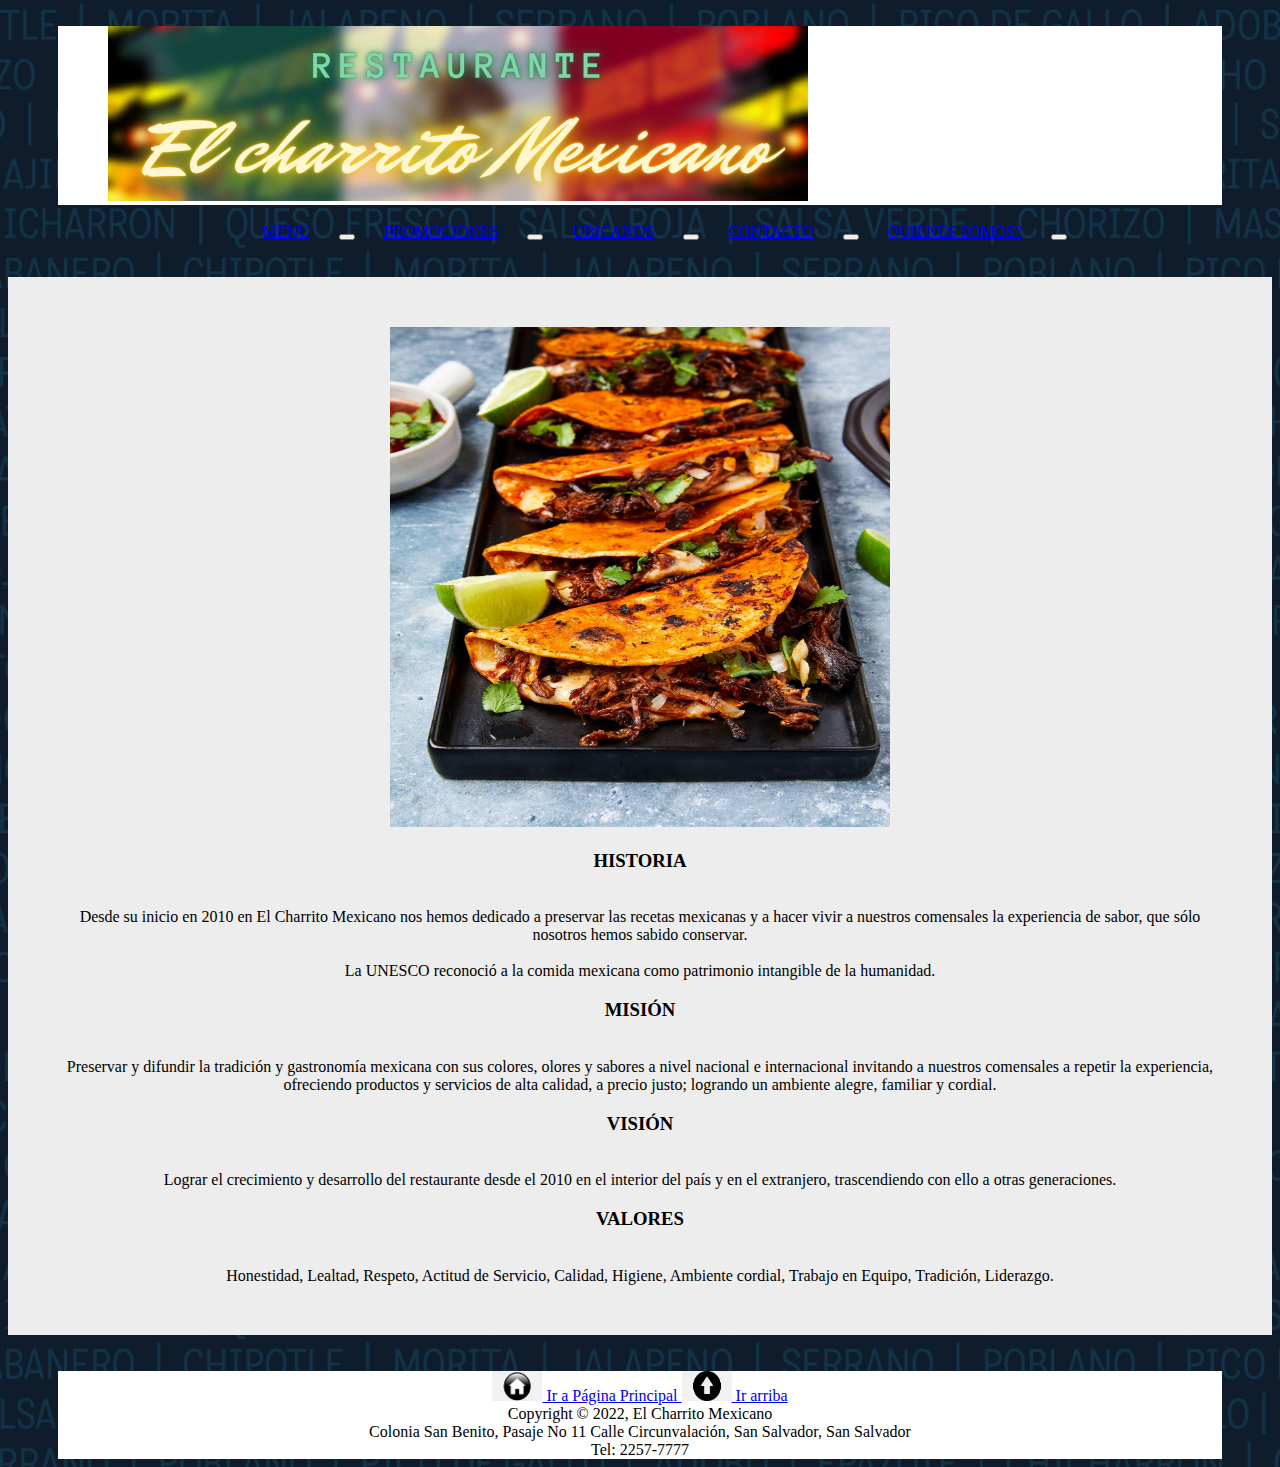
<file: quienes somos.html>
<!DOCTYPE html>
<html lang="en">
<head>
    <meta charset="UTF-8">
    <meta http-equiv="X-UA-Compatible" content="IE=edge">
    <meta name="viewport" content="width=device-width, initial-scale=1.0">
    <title>Quienes somos?</title>
    <br>
    <div class="row" href="index.html" style="align-content: center; background-color: white; margin-left: 50px; margin-right: 50px;">
    <a class="row" href="index.html" style="align-content: center; background-color: white; margin-left: 50px; margin-right: 50px;">
    <img src="img/LOGO_CHARRO.png" href="index.html" alt="Logo El Charrito Mexicano" class="mx-auto d-bloc" style="max-width: 700px;">
    </a>
    </div>
    <br>
    <link href="https://cdn.jsdelivr.net/npm/bootstrap@5.1.3/dist/css/bootstrap.min.css" 
    rel="stylesheet" integrity="sha384-1BmE4kWBq78iYhFldvKuhfTAU6auU8tT94WrHftjDbrCEXSU1oBoqyl2QvZ6jIW3" 
    crossorigin="anonymous">
</head>
<body background="img/background.png" style="background-size: auto;">
    <div class="row" style="text-align: center; padding-left: 50px; padding-right: 50px;">
        <nav class="navbar navbar-expand-lg navbar-light bg-light nav justify-content-center" style="text-align: center;">
            <a class="navbar-brand" href="menu.html" style="padding-left: 50px; padding-right: 25px;">MENU</a>
            <button class="navbar-toggler" type="button" data-toggle="collapse" data-target="#navbarNav" aria-controls="navbarNav" aria-expanded="false" aria-label="Toggle navigation">
              <span class="navbar-toggler-icon"></span>
            </button>
            <a class="navbar-brand" href="promociones.html" style="padding-left: 25px; padding-right: 25px;">PROMOCIONES</a>
            <button class="navbar-toggler" type="button" data-toggle="collapse" data-target="#navbarNav" aria-controls="navbarNav" aria-expanded="false" aria-label="Toggle navigation">
              <span class="navbar-toggler-icon"></span>
            </button>
            <a class="navbar-brand" href="Ubicanos.html" style="padding-left: 25px; padding-right: 25px;">UBICANOS</a>
            <button class="navbar-toggler" type="button" data-toggle="collapse" data-target="#navbarNav" aria-controls="navbarNav" aria-expanded="false" aria-label="Toggle navigation">
              <span class="navbar-toggler-icon"></span>
            </button>
            <a class="navbar-brand" href="contacto.html" style="padding-left: 25px; padding-right: 25px;">CONTACTO</a>
            <button class="navbar-toggler" type="button" data-toggle="collapse" data-target="#navbarNav" aria-controls="navbarNav" aria-expanded="false" aria-label="Toggle navigation">
              <span class="navbar-toggler-icon"></span>
            </button>
            <a class="nav-link disabled" href="quienes somos.html" style="padding-left: 25px; padding-right: 25px;">QUIENES SOMOS?</a>
            <button class="navbar-toggler" type="button" data-toggle="collapse" data-target="#navbarNav" aria-controls="navbarNav" aria-expanded="false" aria-label="Toggle navigation">
              <span class="navbar-toggler-icon"></span>
            </button>
        </nav>
        </div>
   <br>
   <br>
    <div class="row" style="padding: 50px; text-align: center; background-color: #EDEDED;">
        <div class="col-md"><img src="img/menu.jpg" style="width: 500px; height: 500px"></div>
        <div class="col-md"><h3><b>HISTORIA</b></h3> <br>
        Desde su inicio en 2010 en El Charrito Mexicano nos hemos dedicado a preservar las recetas mexicanas y a hacer vivir a nuestros comensales la experiencia de sabor, que sólo nosotros hemos sabido conservar.
        <br>
        <br>
        La UNESCO reconoció a la comida mexicana como patrimonio intangible de la humanidad.</div>
    
        <div class="col-md"><h3><b>MISIÓN</b></h3> <br>
        Preservar y difundir la tradición y gastronomía mexicana con sus colores, olores y sabores a nivel nacional e internacional invitando a nuestros comensales a repetir la experiencia, ofreciendo productos y servicios de alta calidad, a precio justo; logrando un ambiente alegre, familiar y cordial.</div>
        <div class="col-md"><h3><b>VISIÓN</b></h3> <br>
        Lograr el crecimiento y desarrollo del restaurante desde el 2010 en el interior del país y en el extranjero, trascendiendo con ello a otras generaciones.</div>
        <div class="col-md"><h3><b>VALORES</b></h3> <br>
        Honestidad, Lealtad, Respeto, Actitud de Servicio, Calidad, Higiene, Ambiente cordial, Trabajo en Equipo, Tradición, Liderazgo.</div>
    </div>

    <link href="https://cdn.jsdelivr.net/npm/bootstrap@5.1.3/dist/css/bootstrap.min.css" 
        rel="stylesheet" integrity="sha384-1BmE4kWBq78iYhFldvKuhfTAU6auU8tT94WrHftjDbrCEXSU1oBoqyl2QvZ6jIW3" 
        crossorigin="anonymous">


    
    <br>
    <br>






<footer style= "align-content: center; background-color: white; margin-left: 50px; margin-right: 50px;">
<center>
<div class="row" style="align-content: center; background-color: white; margin-left: 50px; margin-right: 50px;">
<nav class="navbar navbar-light bg-light align-items-md-center" style="align-content: center;">
  <a class="navbar-brand align-content-center" href="index.html" style="align-content: center;">
    <img src="img/home.png" width="50" height="30" class="d-inline-block align-top" alt="" style="align-content: center;">
    Ir a Página Principal
  </a>
  <a class="navbar-brand align-content-center" href="#" style="align-content: center;">
    <img src="img/up.png" width="50" height="30" class="d-inline-block align-top" alt="" style="align-content: center;">
    Ir arriba
  </a>

</nav>
</div>
    <div class="copyright">                                                
        <a>Copyright © 2022, El Charrito Mexicano</a>
    <div>
        <a>Colonia San Benito, Pasaje No 11 Calle Circunvalación, San Salvador, San Salvador</a>          
    </div>
        <a>Tel: 2257-7777</a>
    </div>
</div>
</div>
</div>
                
</center>
</footer>


</body>
</html>
</file>
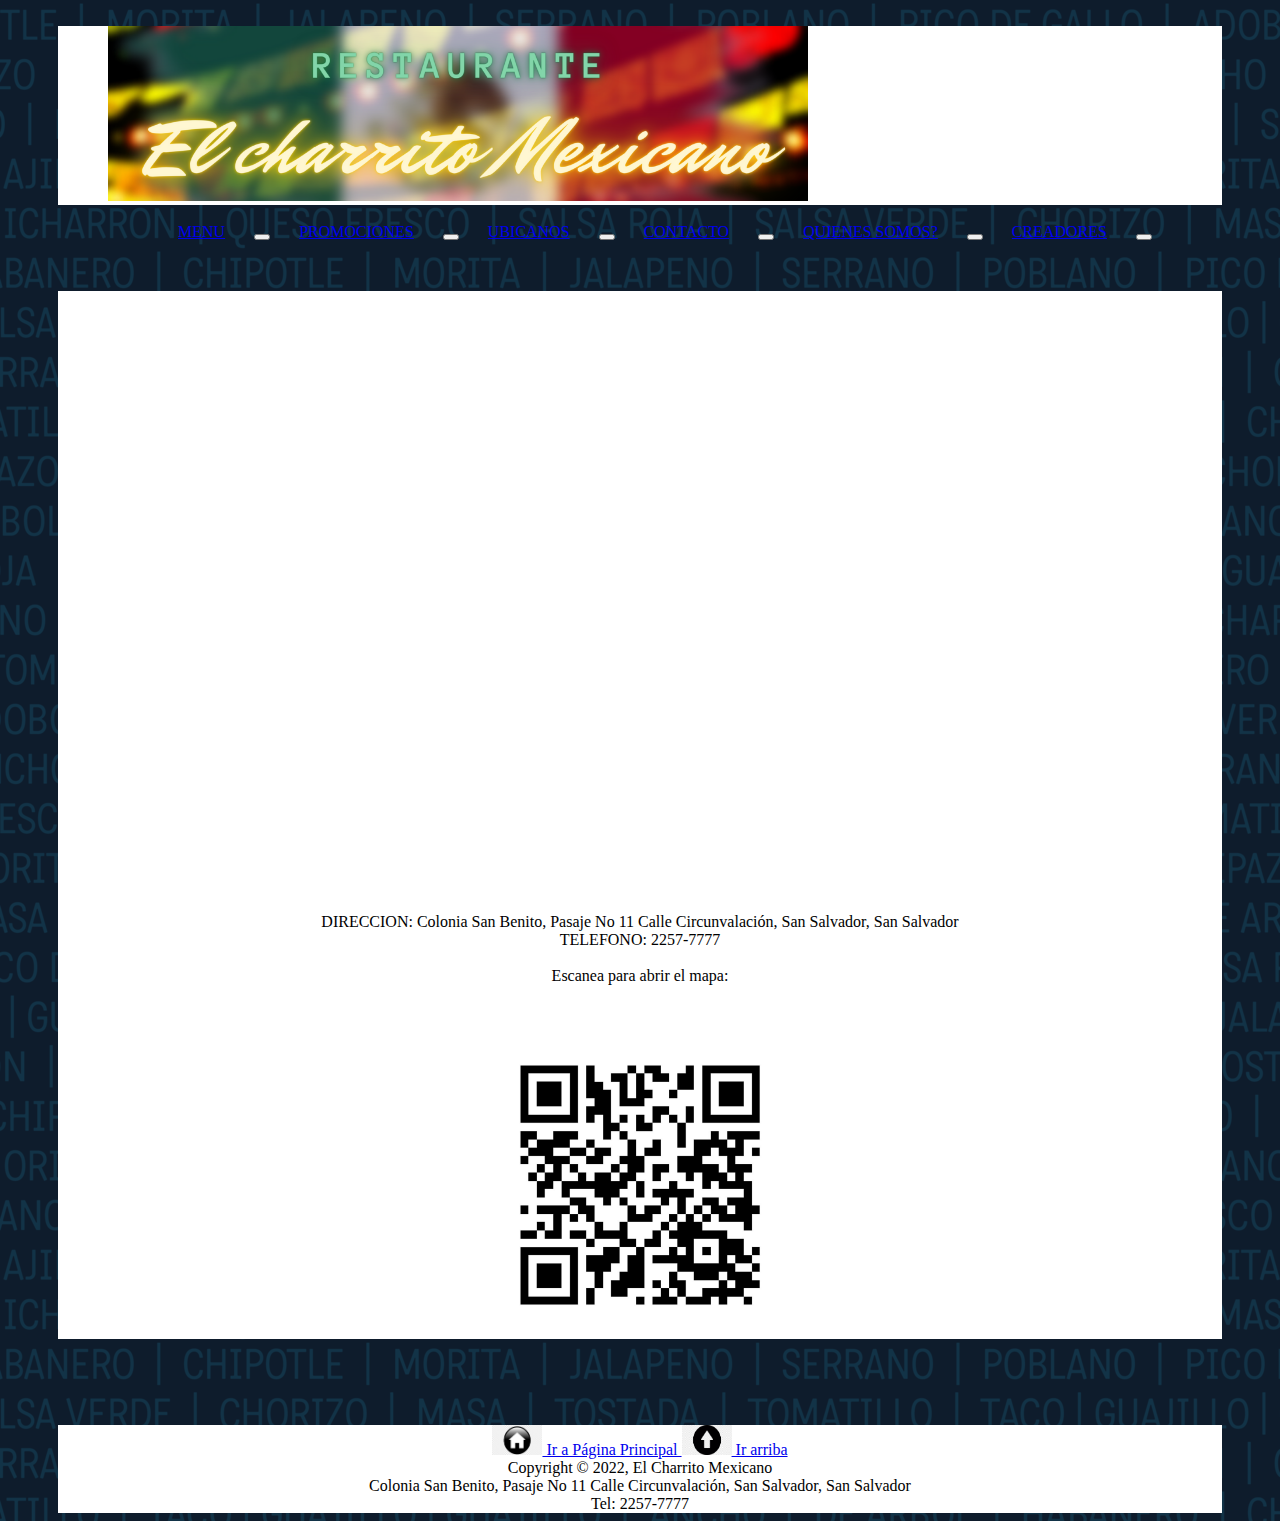
<file: Ubicanos.html>
<!DOCTYPE html>
<html lang="en">
<head>
    <meta charset="UTF-8">
    <meta http-equiv="X-UA-Compatible" content="IE=edge">
    <meta name="viewport" content="width=device-width, initial-scale=1.0">
    <title>ubicanos</title>
    <br>
    <div class="row" href="index.html" style="align-content: center; background-color: white; margin-left: 50px; margin-right: 50px;">
    <a class="row" href="index.html" style="align-content: center; background-color: white; margin-left: 50px; margin-right: 50px;">
    <img src="img/LOGO_CHARRO.png" href="index.html" alt="Logo El Charrito Mexicano" class="mx-auto d-bloc" style="max-width: 700px;">
    </a>
    </div>
    <br>
    <link href="https://cdn.jsdelivr.net/npm/bootstrap@5.1.3/dist/css/bootstrap.min.css" 
    rel="stylesheet" integrity="sha384-1BmE4kWBq78iYhFldvKuhfTAU6auU8tT94WrHftjDbrCEXSU1oBoqyl2QvZ6jIW3" 
    crossorigin="anonymous">
</head>
<body background="img/background.png" style="background-size: auto;">
    <div class="row" style="text-align: center; padding-left: 50px; padding-right: 50px;">
        <nav class="navbar navbar-expand-lg navbar-light bg-light nav justify-content-center" style="text-align: center;">
            <a class="navbar-brand" href="menu.html" style="padding-left: 50px; padding-right: 25px;">MENU</a>
            <button class="navbar-toggler" type="button" data-toggle="collapse" data-target="#navbarNav" aria-controls="navbarNav" aria-expanded="false" aria-label="Toggle navigation">
              <span class="navbar-toggler-icon"></span>
            </button>
            <a class="navbar-brand" href="promociones.html" style="padding-left: 25px; padding-right: 25px;">PROMOCIONES</a>
            <button class="navbar-toggler" type="button" data-toggle="collapse" data-target="#navbarNav" aria-controls="navbarNav" aria-expanded="false" aria-label="Toggle navigation">
              <span class="navbar-toggler-icon"></span>
            </button>
            <a class="nav-link disabled" href="Ubicanos.html" style="padding-left: 25px; padding-right: 25px;">UBICANOS</a>
            <button class="navbar-toggler" type="button" data-toggle="collapse" data-target="#navbarNav" aria-controls="navbarNav" aria-expanded="false" aria-label="Toggle navigation">
              <span class="navbar-toggler-icon"></span>
            </button>
            <a class="navbar-brand" href="contacto.html" style="padding-left: 25px; padding-right: 25px;">CONTACTO</a>
            <button class="navbar-toggler" type="button" data-toggle="collapse" data-target="#navbarNav" aria-controls="navbarNav" aria-expanded="false" aria-label="Toggle navigation">
              <span class="navbar-toggler-icon"></span>
            </button>
            <a class="navbar-brand" href="quienes somos.html" style="padding-left: 25px; padding-right: 25px;">QUIENES SOMOS?</a>
            <button class="navbar-toggler" type="button" data-toggle="collapse" data-target="#navbarNav" aria-controls="navbarNav" aria-expanded="false" aria-label="Toggle navigation">
              <span class="navbar-toggler-icon"></span>
            </button>
            <a class="navbar-brand" href="Creadores.html" style="padding-left: 25px; padding-right: 25px;">CREADORES</a>
            <button class="navbar-toggler" type="button" data-toggle="collapse" data-target="#navbarNav" aria-controls="navbarNav" aria-expanded="false" aria-label="Toggle navigation">
              <span class="navbar-toggler-icon"></span>
            </button>
        </nav>
        </div>

    <div class="row" style="padding-left: 50px; padding-right: 50px; text-align: center; background-color: white; margin: 50px;"> 
        <div class="col-lg" style="padding: 50px;">
            <!--<img src="img/mapa.jpg"class="img-fluid" alt="MAPA">-->
		<iframe src="https://www.google.com/maps/embed?pb=!1m18!1m12!1m3!1d3876.4068547352636!2d-89.24507808482163!3d13.693791090385034!2m3!1f0!2f0!3f0!3m2!1i1024!2i768!4f13.1!3m3!1m2!1s0x8f633026174fc011%3A0xb531e1571670c5e2!2sCalle%20Circunvalacion%20%26%20Pje%20No%2011%2C%20San%20Salvador!5e0!3m2!1ses-419!2ssv!4v1649728260318!5m2!1ses-419!2ssv" width="600" height="450" style="border:0;" allowfullscreen="" loading="lazy" referrerpolicy="no-referrer-when-downgrade"></iframe>
        </div>
        <div class="col-lg">
            <br>
            <div class="row-sm" style="margin-top: 50PX;">DIRECCION: Colonia San Benito, Pasaje No 11 Calle Circunvalación, San Salvador, San Salvador</div>
            <div class="row-sm">TELEFONO: 2257-7777</div>
            <br>
            <div class="row-sm">Escanea para abrir el mapa:</div>
            <div class="row-sm" style="margin: 50px;"><img src="img/QR.png" alt="QR" style="max-width: 300px;"></div>
        </div>  
    </div>


    <link href="https://cdn.jsdelivr.net/npm/bootstrap@5.1.3/dist/css/bootstrap.min.css" 
        rel="stylesheet" integrity="sha384-1BmE4kWBq78iYhFldvKuhfTAU6auU8tT94WrHftjDbrCEXSU1oBoqyl2QvZ6jIW3" 
        crossorigin="anonymous">

        
    
    <br>
    <br>






<footer style= "align-content: center; background-color: white; margin-left: 50px; margin-right: 50px;">
<center>
<div class="row" style="align-content: center; background-color: white; margin-left: 50px; margin-right: 50px;">
<nav class="navbar navbar-light bg-light align-items-md-center" style="align-content: center;">
  <a class="navbar-brand align-content-center" href="index.html" style="align-content: center;">
    <img src="img/home.png" width="50" height="30" class="d-inline-block align-top" alt="" style="align-content: center;">
    Ir a Página Principal
  </a>
  <a class="navbar-brand align-content-center" href="#" style="align-content: center;">
    <img src="img/up.png" width="50" height="30" class="d-inline-block align-top" alt="" style="align-content: center;">
    Ir arriba
  </a>

</nav>
</div>
    <div class="copyright">                                                
        <a>Copyright © 2022, El Charrito Mexicano</a>
    <div>
        <a>Colonia San Benito, Pasaje No 11 Calle Circunvalación, San Salvador, San Salvador</a>          
    </div>
        <a>Tel: 2257-7777</a>
    </div>
</div>
</div>
</div>
                
</center>
</footer>

</body>
</html>
</file>
